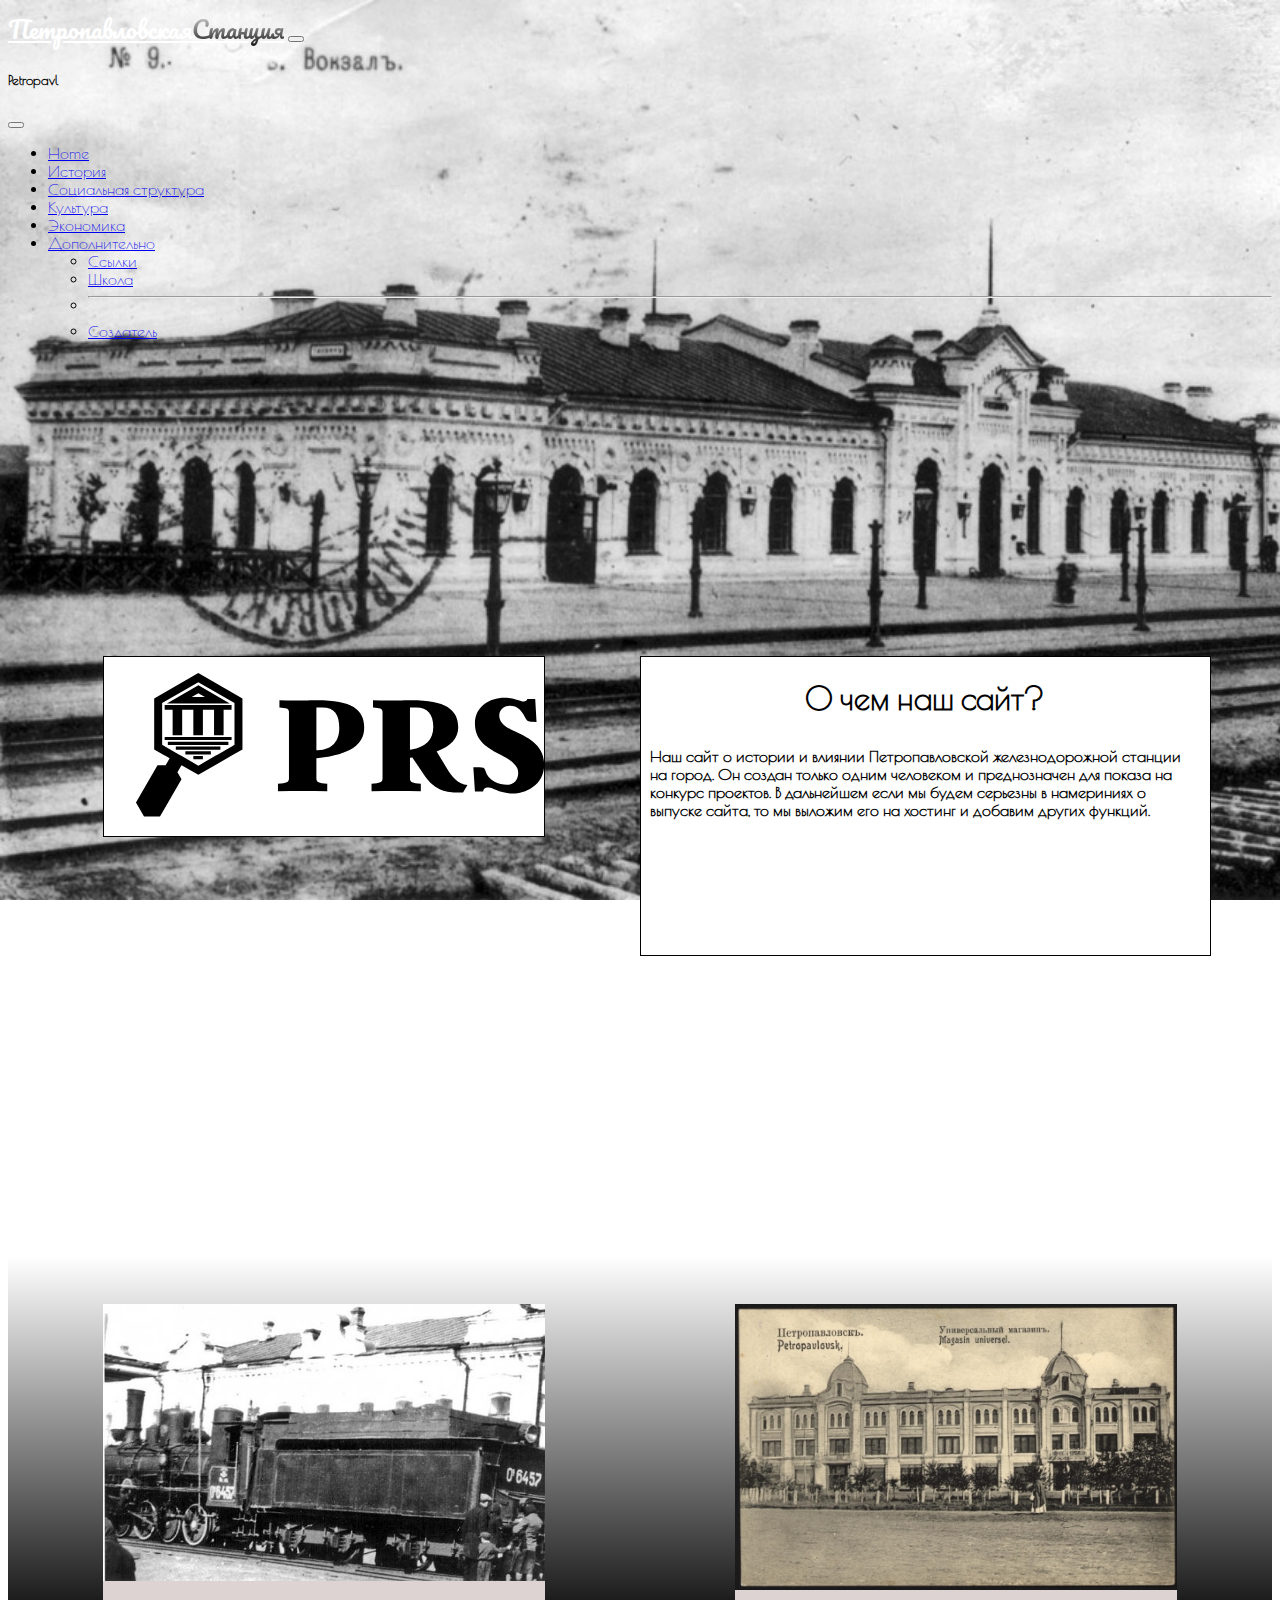
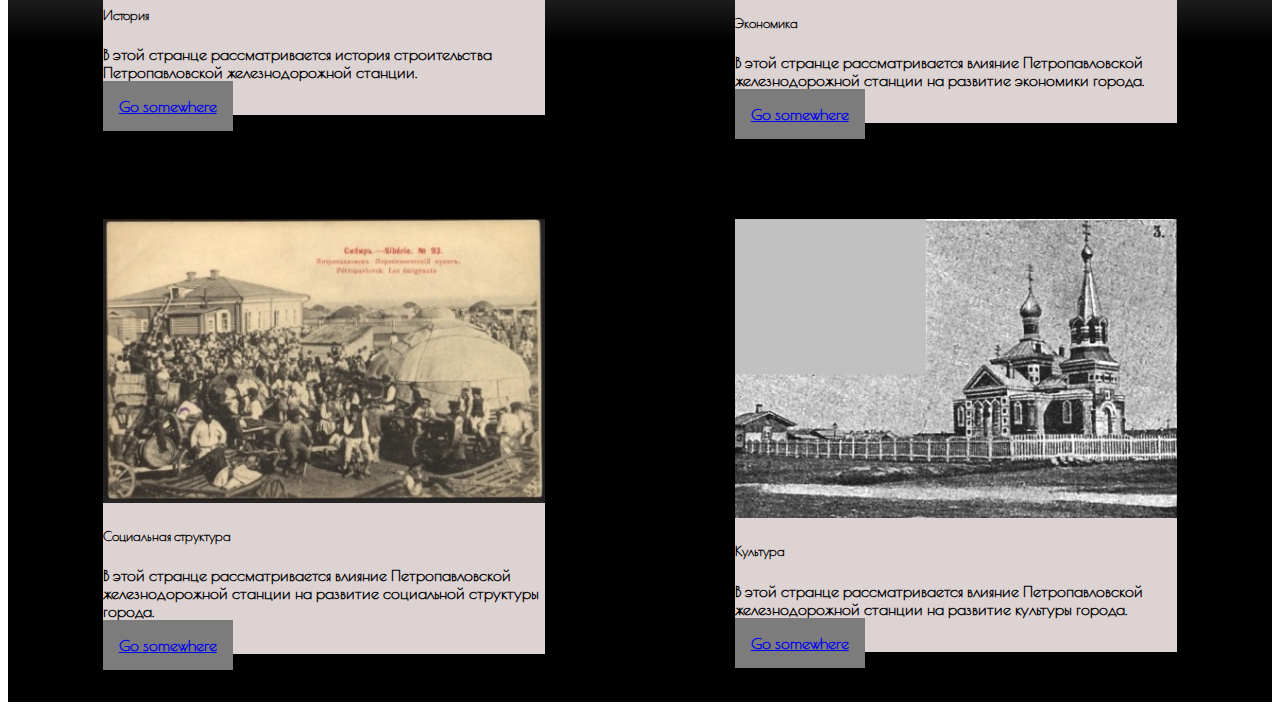
<file: index.html>
<!DOCTYPE html>
<html lang="en">

<head>
  <meta charset="UTF-8">
  <meta name="viewport" content="width=device-width, initial-scale=1.0">
  <link href="https://cdn.jsdelivr.net/npm/bootstrap@5.3.1/dist/css/bootstrap.min.css" rel="stylesheet" integrity="sha384-4bw+/aepP/YC94hEpVNVgiZdgIC5+VKNBQNGCHeKRQN+PtmoHDEXuppvnDJzQIu9" crossorigin="anonymous">
  <link href="/css/style.css" rel="stylesheet">
  <link rel="preconnect" href="https://fonts.googleapis.com">
  <link rel="preconnect" href="https://fonts.gstatic.com" crossorigin>
  <link href="https://fonts.googleapis.com/css2?family=Oswald:wght@300;700&family=Poiret+One&family=Poppins:wght@700&display=swap" rel="stylesheet">
  <link rel="preconnect" href="https://fonts.googleapis.com">
  <link href="https://fonts.googleapis.com/css2?family=Neucha&family=Oswald:wght@300;700&family=Pacifico&family=Poiret+One&family=Poppins:wght@700&display=swap" rel="stylesheet">
  <title>Petropavlovsk|Railway</title>

</head>

<body>
  <!-- Навбар от бутс трап -->
  <nav class="navbar navbar-dark bg-dark fixed-top">
    <div class="container-fluid">
      <a class="navbar-brand" href="/index.html">Петропавловская<span class="scnd">Станция</span></a>
      <button class="navbar-toggler" type="button" data-bs-toggle="offcanvas" data-bs-target="#offcanvasDarkNavbar"
        aria-controls="offcanvasDarkNavbar" aria-label="Toggle navigation">
        <span class="navbar-toggler-icon"></span>
      </button>
      <div class="offcanvas offcanvas-end text-bg-dark" tabindex="-1" id="offcanvasDarkNavbar"
        aria-labelledby="offcanvasDarkNavbarLabel">
        <div class="offcanvas-header">
          <h5 class="offcanvas-title" id="offcanvasDarkNavbarLabel">Petropavl</h5>
          <button type="button" class="btn-close btn-close-white" data-bs-dismiss="offcanvas"
            aria-label="Close"></button>
        </div>
        <div class="offcanvas-body">
          <ul class="navbar-nav justify-content-end flex-grow-1 pe-3">
            <li class="nav-item">
              <a class="nav-link active" aria-current="page" href="/index.html">Home</a>
            </li>
            <li class="nav-item">
              <a class="nav-link" href="/History.html">История</a>
            </li>
            <li class="nav-item">
              <a class="nav-link" href="/social.html">Социальная структура</a>
            </li>
            <li class="nav-item">
              <a class="nav-link" href="/culture.html">Культура</a>
            </li>
            <li class="nav-item">
              <a class="nav-link" href="/economy.html">Экономика</a>
            </li>
            <li class="nav-item dropdown">
              <a class="nav-link dropdown-toggle" href="#" role="button" data-bs-toggle="dropdown"
                aria-expanded="false">
                Дополнительно
              </a>
              <ul class="dropdown-menu dropdown-menu-dark">
                <li><a class="dropdown-item" href="/useful_ref.html">Ссылки</a></li>
                <li><a class="dropdown-item" href="https://www.instagram.com/kyzylzhar_abay_mektebi/">Школа</a></li>
                <li>
                  <hr class="dropdown-divider">
                </li>
                <li><a class="dropdown-item" href="https://www.instagram.com/zhansar822/">Создатель</a></li>
              </ul>
            </li>
          </ul>
        </div>
      </div>
    </div>
  </nav>

<!-- контейнер для логотипа -->
  <div class="grid-container">
    <div class="logo-container" id="logo-brand">
      <div class="svg-container">

        <!-- SVG -->
        <svg width="408.2000244140625" height="143.44833574935814" viewBox="0 0 230 80.82585803298583" class="logo-in">
          <defs id="SvgjsDefs1305"></defs>
          <g id="SvgjsG1306" featurekey="symbolFeature-0"
            transform="matrix(0.8976661174050196,0,0,0.8976661174050196,-5.391383166842677,0.11310629377142771)"
            fill="#000000">
            <path xmlns="http://www.w3.org/2000/svg"
              d="M42,51.999v2h6v-2H42z M37,48.999v2h16v-2H37z M31,45.999v2h28v-2H31z M26,43v1.999h38V43H26z M45.178,7.616L25.414,19  h39.49L45.178,7.616z M45.158,12.604L49.307,15h-8.305L45.158,12.604z M24,40.001V42h42v-1.999H24z M24,20v3h5v16h6V23h7v16h6V23h7  v16h6V23h5v-3H24z">
            </path>
            <path xmlns="http://www.w3.org/2000/svg"
              d="M72.83,15.874l-27.712-16L17.42,15.846l0.018,31.972l6.542,3.777l0.208,0.12l2.948,1.702l-2.47,4.277l0.086,0.147  l-5.246-0.01l-13.5,23.382l5.034,8.68l10.034,0.021l13.5-23.38L31.942,62h0.172l2.47-4.28l10.566,6.099l20.963-12.092l0.266-0.16  l6.467-3.728L72.83,15.874z M66.379,45.802l-0.543,0.314l-3.814,2.198l-1.041,0.602l-3.813,2.2l-1.041,0.6l-10.973,6.328  L34.19,51.716l-1.038-0.6l-3.812-2.2l-1.038-0.602l-3.812-2.198l-0.51-0.294l-1.544-0.892l-0.014-26.196L45.116,5.646l22.716,13.116  l0.012,26.196L66.379,45.802z">
            </path>
          </g>
          <g id="SvgjsG1307" featurekey="nameFeature-0"
            transform="matrix(2.066115745904166,0,0,2.066115745904166,77.93388425409583,-15.999997635518177)" fill="#000000">
            <path
              d="M11.48 31 l0 5.52 c0 1 0.68 1.28 2.96 1.44 l0 2.04 c-4.48 -0.12 -8.92 -0.12 -13.44 0 l0 -2.04 c2.32 -0.16 3 -0.44 3 -1.44 l0 -18.2 c0 -0.88 -0.84 -1.04 -2.6 -1.16 l0 -2 c4.28 0.16 8.2 0 10.24 0 c9.48 0 12.88 2.52 12.88 7.44 c0 4.76 -3.88 7.28 -12.4 8.36 z M11.48 28.84 l0.36 0 c4.12 -0.16 5.88 -2.64 5.88 -6.08 c0 -3.56 -1.28 -5.6 -4.64 -5.6 l-1.6 0 l0 11.68 z M46.76 33.24 c1.76 3 3.36 4.84 5.92 5.04 l-1.2 2.04 c-2.6 0 -6.96 0.56 -10.52 -4.64 l-3.32 -4.92 l-0.64 0.12 l0 5.64 c0 1 0.68 1.28 2.96 1.44 l0 2.04 c-4.48 -0.12 -8.92 -0.12 -13.44 0 l0 -2.04 c2.32 -0.16 3 -0.44 3 -1.44 l0 -18.2 c0 -0.88 -0.84 -1.04 -2.6 -1.16 l0 -2 c4.28 0.16 8.48 0 10.52 0 c9.2 0 12.72 2.52 12.72 7.4 c0 2.96 -1.92 5.12 -5.88 6.6 z M37 17.16 l0 11.52 l0.4 -0.04 c3.8 -0.68 5.96 -2.64 5.96 -6.24 c0 -3.32 -1.6 -5.24 -4.6 -5.24 l-1.76 0 z M66.52 35 c0 -1.2 -0.4 -2.68 -4.68 -4.88 c-3.52 -1.84 -7.12 -3.72 -7.12 -8.6 c0 -4.56 4.04 -7 7.96 -7 c2.92 0 4.32 1 5.32 1 c0.52 0 0.96 -0.24 1 -0.68 l2.16 0 l0.36 6.24 l-1.32 -0.04 c-0.84 -0.04 -1.32 -0.24 -1.76 -1.12 c-1.16 -2.52 -2.72 -3.24 -4.08 -3.24 c-1.92 0 -3 1.24 -3 2.64 c0 2 1.64 3.16 4.36 4.4 c2.76 1.36 7.88 3.36 7.88 8.96 c0 5.88 -5.4 7.92 -8.52 7.92 c-3.88 0 -5.32 -1.6 -6.64 -1.6 c-1.24 0 -1.4 0.6 -1.48 1.04 l-2.24 0 l-0.44 -6.56 l1.68 0 c0.92 0 1.4 0.16 1.6 0.88 c0.68 2.8 3.76 3.88 5.92 3.88 c1.68 0 3.04 -1.16 3.04 -3.24 z">
            </path>
          </g>
        </svg>
        <!-- END OF SVG -->
      </div>
    </div>
    <div class="container-desk">
      <h1 class="h1">О чем наш сайт?</h1>
      <p class="p-c">Наш сайт о истории и влиянии Петропавловской железнодорожной станции на город. Он создан только одним человеком и 
        преднозначен для показа на конкурс проектов. В дальнейшем если мы будем серьезны в намериниях о выпуске сайта, 
        то мы выложим его на хостинг и добавим других функций.</p>
    </div>
  </div>

  <div class="main" id="main-container">
    <div class="grid-card text-center">
      <div class="card">
        <img src="/images/Паровоз на ст. Петропавловск.jpg" alt="">
        <h5 class="card-title">История</h5>
        <p class="card-text">В этой странце рассматривается история строительства Петропавловской железнодорожной станции.</p>
        <a href="/History.html" class="btn btn-primary">Go somewhere</a>
      </div>
      <div class="card">
        <img src="/images/магазин Ганьшина.jpg" alt="">
        <h5 class="card-title">Экономика</h5>
        <p class="card-text">В этой странце рассматривается влияние Петропавловской железнодорожной станции на развитие экономики города.</p>
        <a href="/economy.html" class="btn btn-primary">Go somewhere</a>
      </div>
      <div class="card">
        <img src="/images/punct.jpg" alt="">
        <h5 class="card-title">Социальная структура</h5>
        <p class="card-text">В этой странце рассматривается влияние Петропавловской железнодорожной станции на развитие социальной структуры города.</p>
        <a href="/social.html" class="btn btn-primary">Go somewhere</a>
      </div>
      <div class="card">
        <img src="/images/Церковь Марии Магдалиныe.jpg" alt="">
        <h5 class="card-title">Культура</h5>
        <p class="card-text">В этой странце рассматривается влияние Петропавловской железнодорожной станции на развитие культуры города.</p>
        <a href="/culture.html" class="btn btn-primary">Go somewhere</a>
      </div>
    </div>
    
  </div>



  <script src="https://cdn.jsdelivr.net/npm/bootstrap@5.3.1/dist/js/bootstrap.bundle.min.js"
    integrity="sha384-HwwvtgBNo3bZJJLYd8oVXjrBZt8cqVSpeBNS5n7C8IVInixGAoxmnlMuBnhbgrkm"
    crossorigin="anonymous"></script>
</body>

</html>
</file>
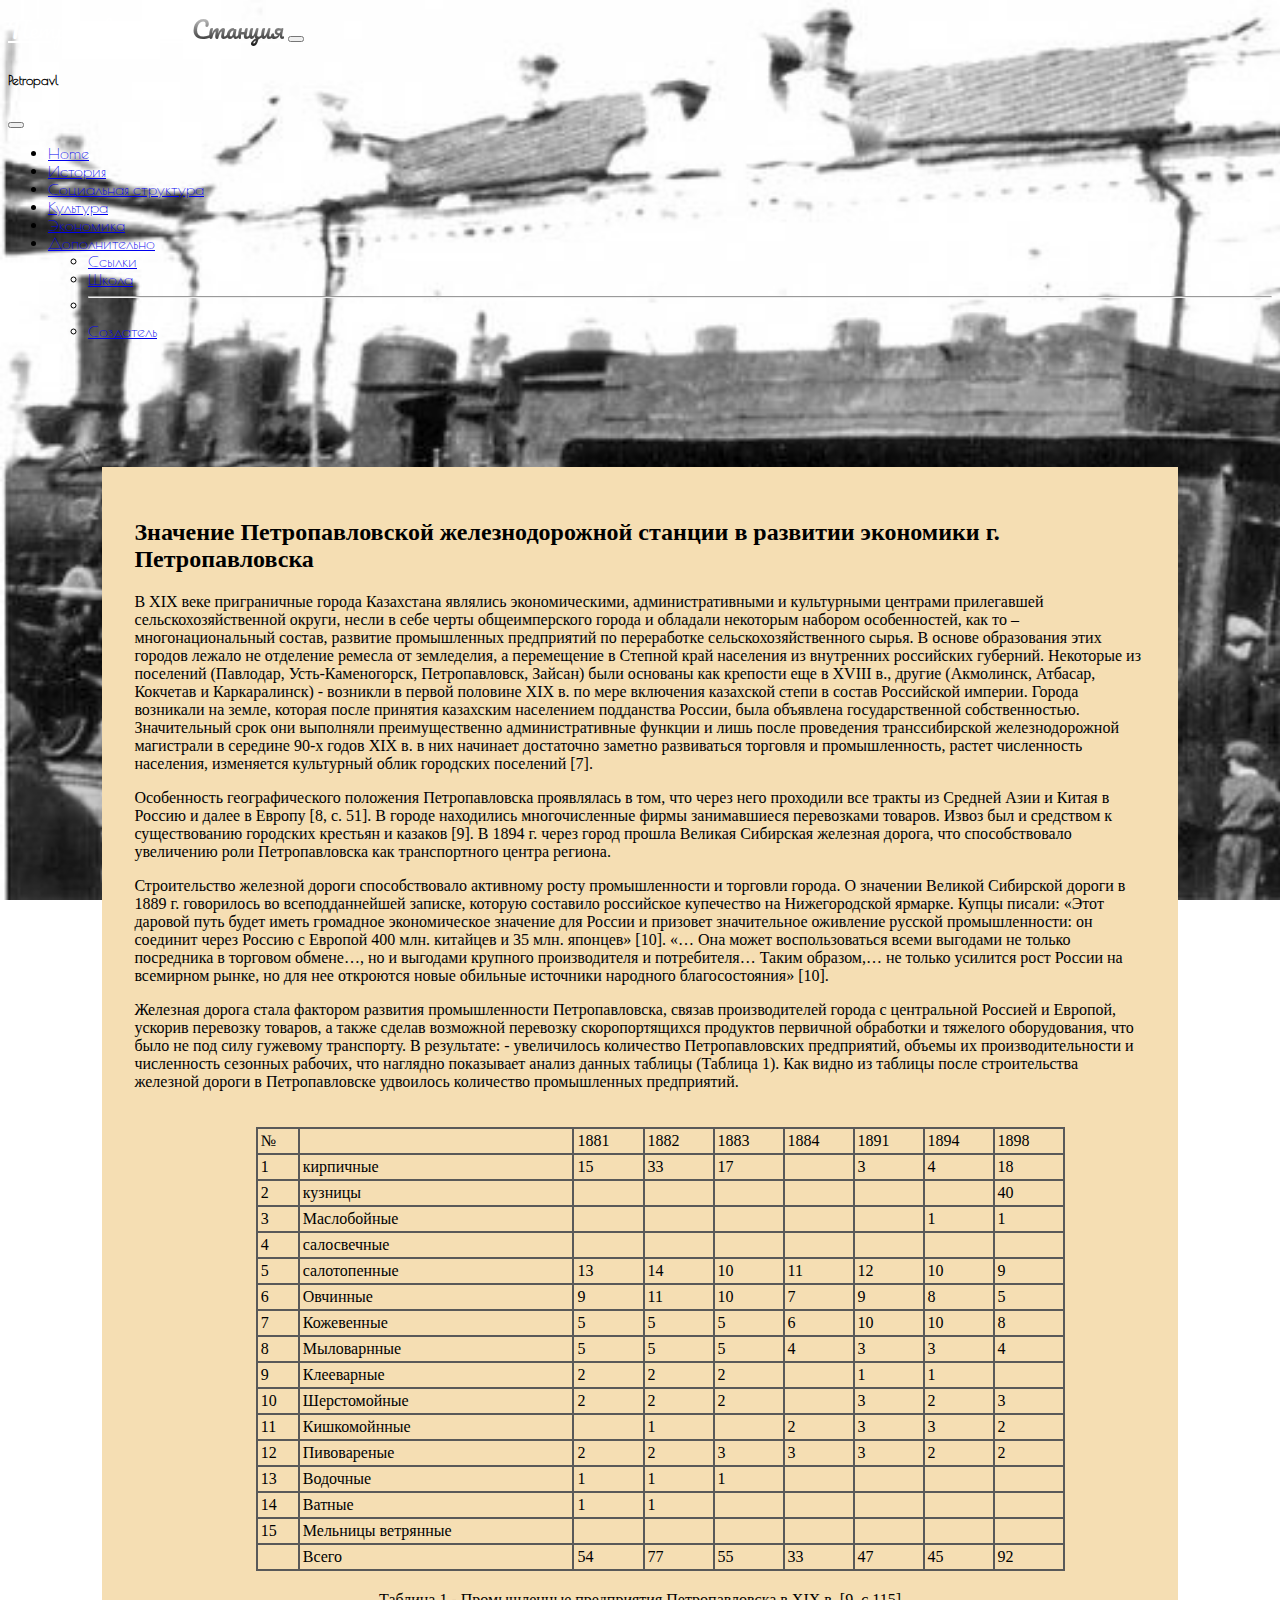
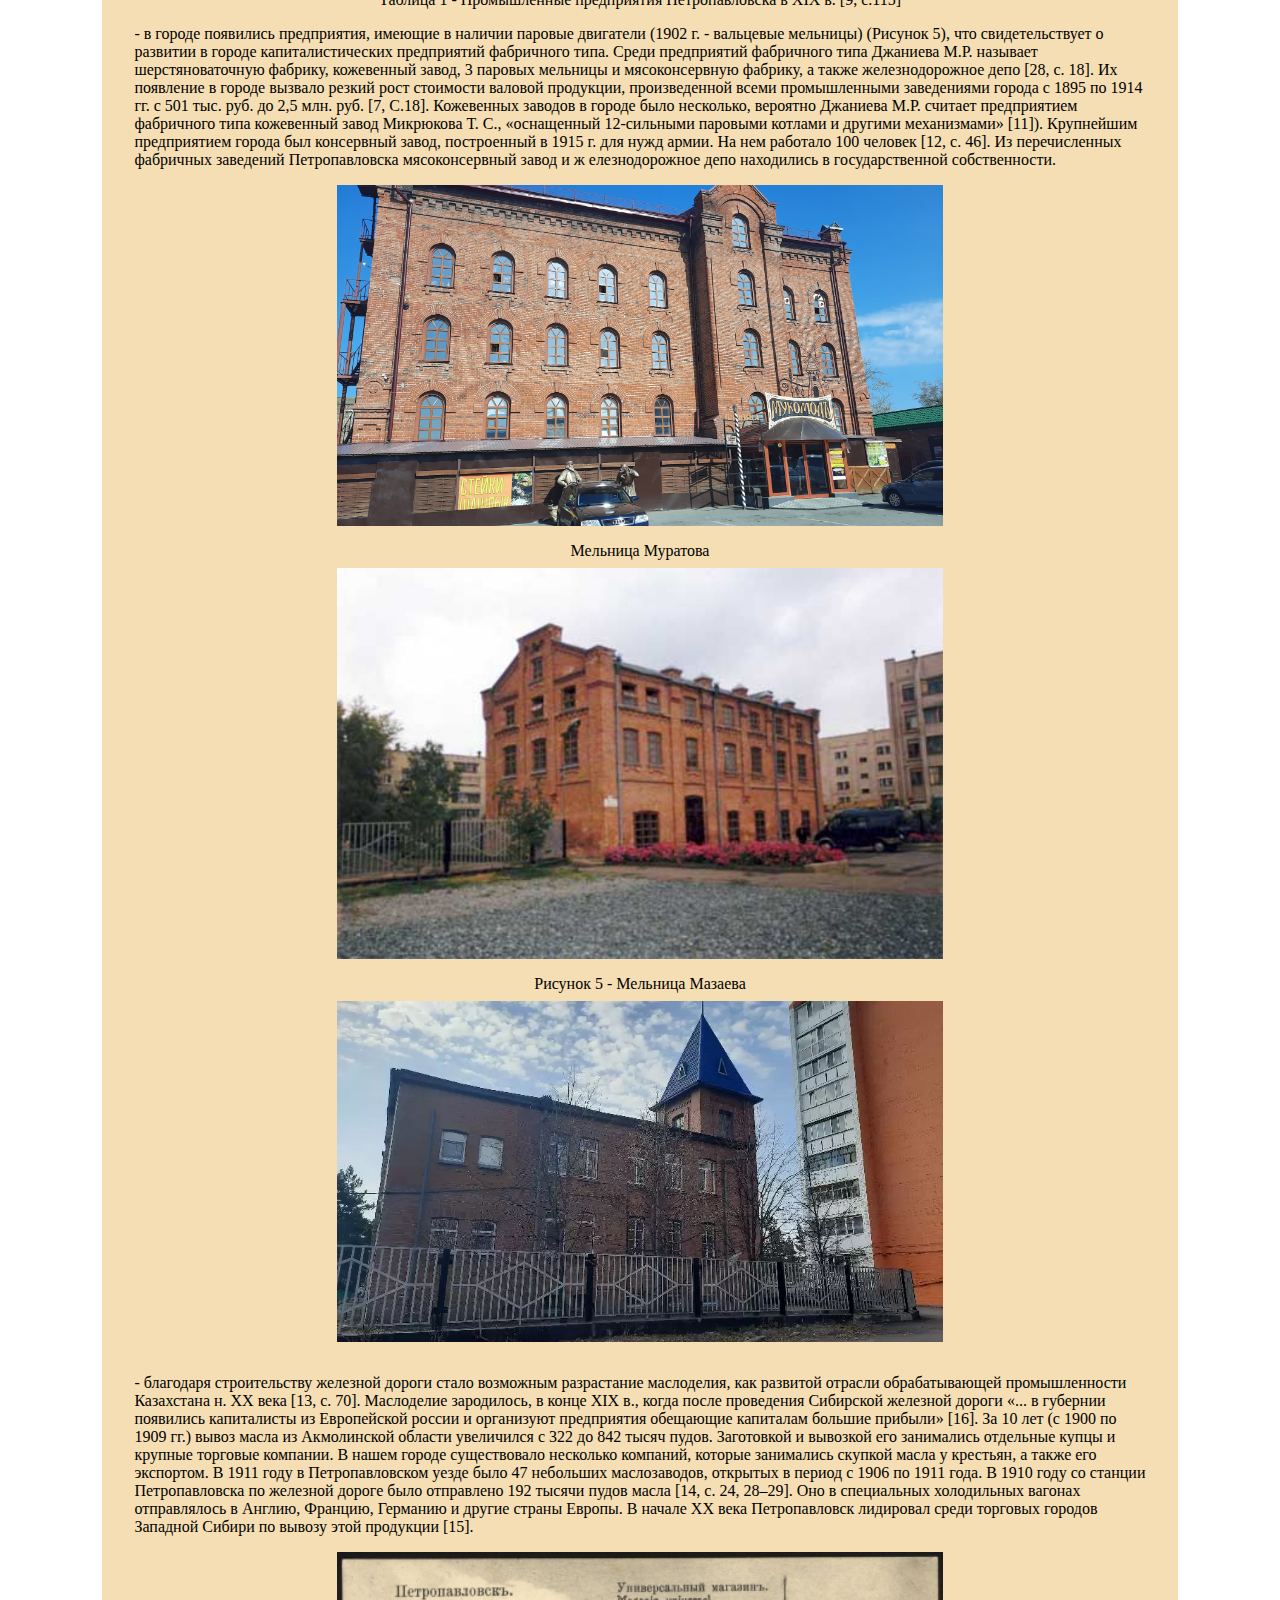
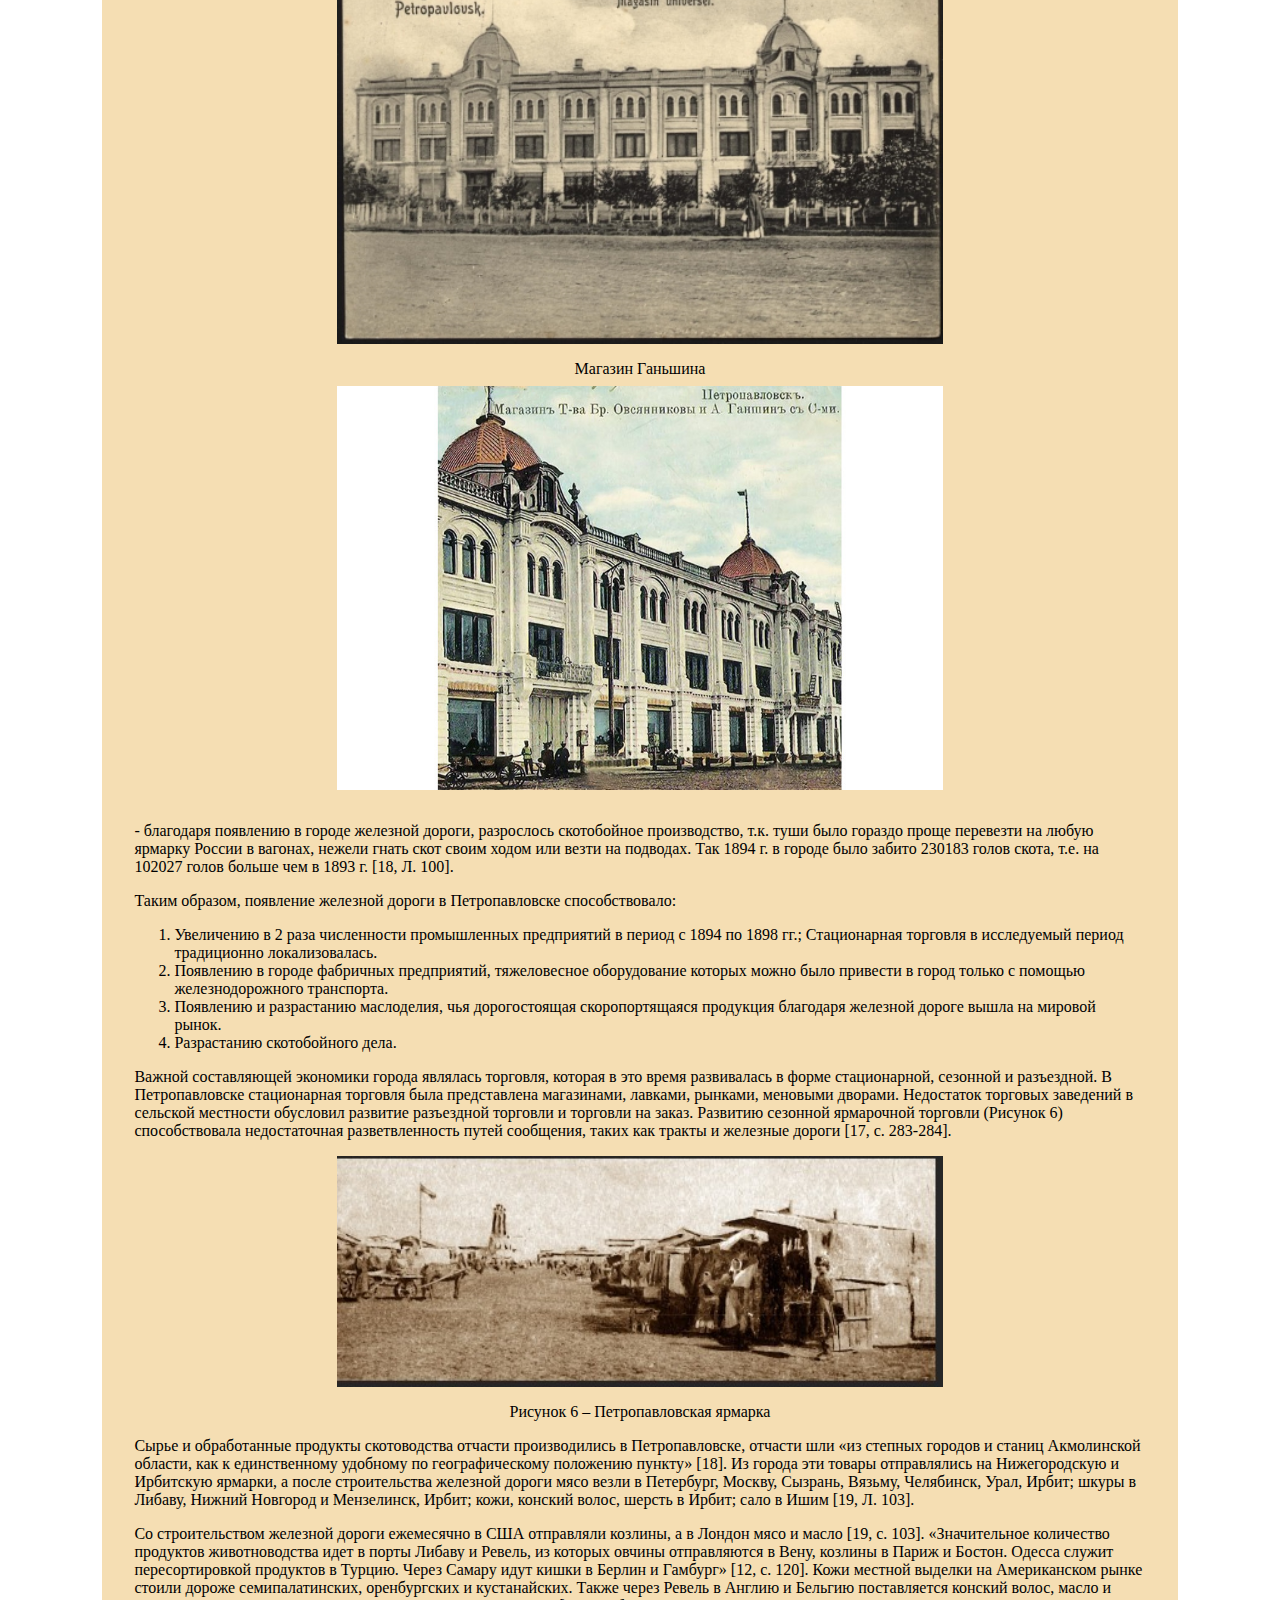
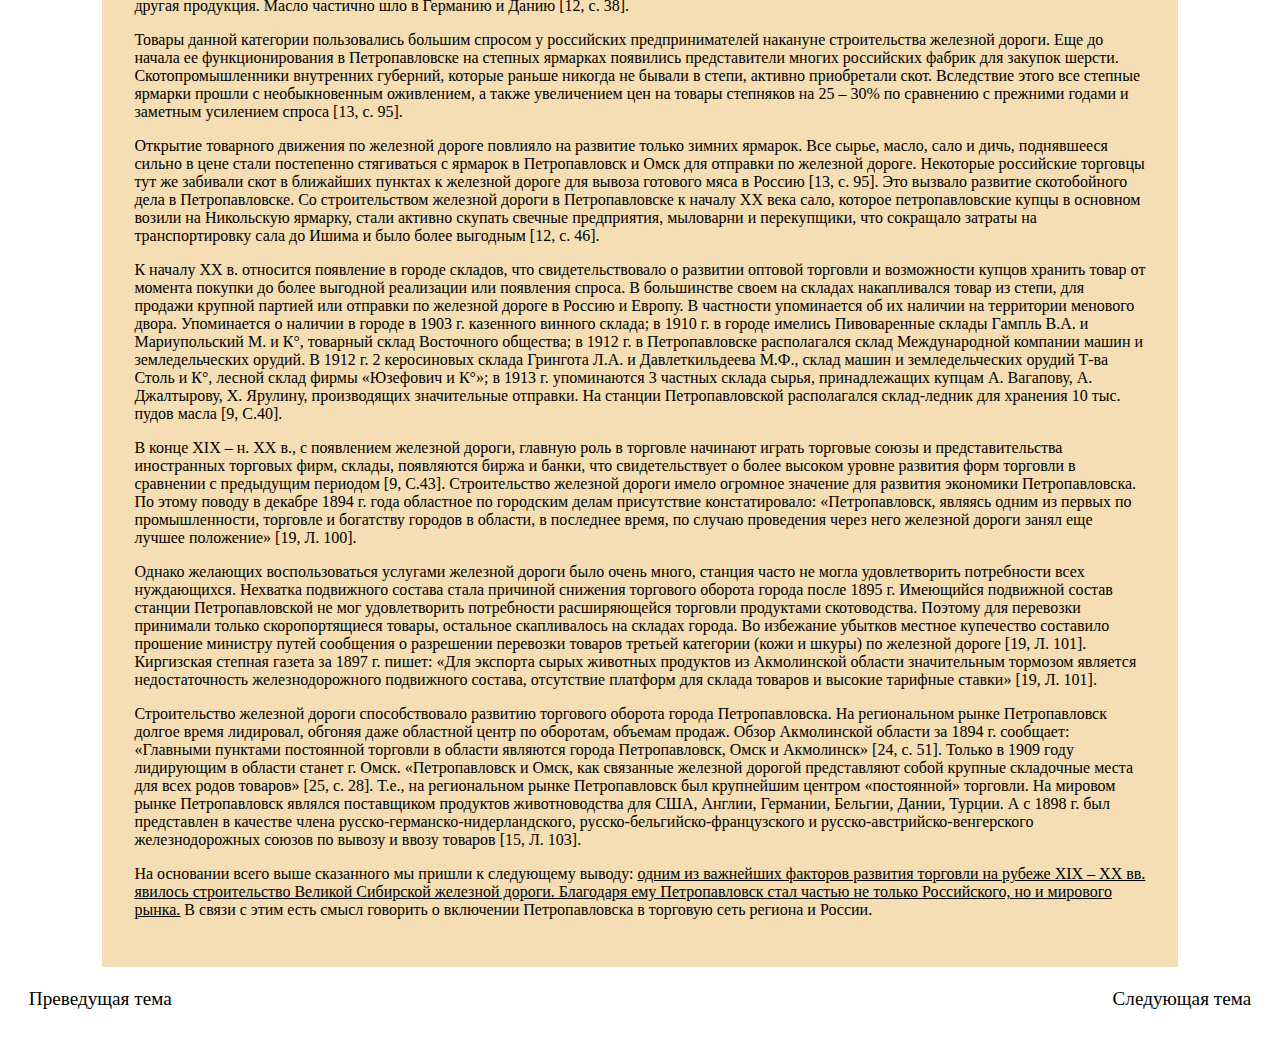
<file: economy.html>
<!DOCTYPE html>
<html lang="en">

<head>
  <meta charset="UTF-8">
  <meta name="viewport" content="width=device-width, initial-scale=1.0">
  <link href="https://cdn.jsdelivr.net/npm/bootstrap@5.3.1/dist/css/bootstrap.min.css" rel="stylesheet"
    integrity="sha384-4bw+/aepP/YC94hEpVNVgiZdgIC5+VKNBQNGCHeKRQN+PtmoHDEXuppvnDJzQIu9" crossorigin="anonymous">
  <link href="/css/style-main.css" rel="stylesheet">
  <link rel="preconnect" href="https://fonts.googleapis.com">
  <link rel="preconnect" href="https://fonts.gstatic.com" crossorigin>
  <link
    href="https://fonts.googleapis.com/css2?family=Oswald:wght@300;700&family=Poiret+One&family=Poppins:wght@700&display=swap"
    rel="stylesheet">
  <link rel="preconnect" href="https://fonts.googleapis.com">
  <link
    href="https://fonts.googleapis.com/css2?family=Neucha&family=Oswald:wght@300;700&family=Pacifico&family=Poiret+One&family=Poppins:wght@700&display=swap"
    rel="stylesheet">
  <title>Document</title>

</head>

<body>
  <!-- navbar -->
  <nav class="navbar navbar-dark bg-dark fixed-top">
    <div class="container-fluid">
      <a class="navbar-brand" href="/index.html">Петропавловская<span class="scnd">Станция</span></a>
      <button class="navbar-toggler" type="button" data-bs-toggle="offcanvas" data-bs-target="#offcanvasDarkNavbar"
        aria-controls="offcanvasDarkNavbar" aria-label="Toggle navigation">
        <span class="navbar-toggler-icon"></span>
      </button>
      <div class="offcanvas offcanvas-end text-bg-dark" tabindex="-1" id="offcanvasDarkNavbar"
        aria-labelledby="offcanvasDarkNavbarLabel">
        <div class="offcanvas-header">
          <h5 class="offcanvas-title" id="offcanvasDarkNavbarLabel">Petropavl</h5>
          <button type="button" class="btn-close btn-close-white" data-bs-dismiss="offcanvas"
            aria-label="Close"></button>
        </div>
        <div class="offcanvas-body">
          <ul class="navbar-nav justify-content-end flex-grow-1 pe-3">
            <li class="nav-item">
              <a class="nav-link" aria-current="page" href="/index.html">Home</a>
            </li>
            <li class="nav-item">
              <a class="nav-link" href="/History.html">История</a>
            </li>
            <li class="nav-item">
              <a class="nav-link" href="/social.html">Социальная структура</a>
            </li>
            <li class="nav-item">
              <a class="nav-link" href="/culture.html">Культура</a>
            </li>
            <li class="nav-item">
              <a class="nav-link active" href="/Economy.html">Экономика</a>
            </li>
            <li class="nav-item dropdown">
              <a class="nav-link dropdown-toggle" href="#" role="button" data-bs-toggle="dropdown"
                aria-expanded="false">
                Дополнительно
              </a>
              <ul class="dropdown-menu dropdown-menu-dark">
                <li><a class="dropdown-item" href="/useful_ref.html">Ссылки</a></li>
                <li><a class="dropdown-item" href="https://www.instagram.com/kyzylzhar_abay_mektebi/">Школа</a></li>
                <li>
                  <hr class="dropdown-divider">
                </li>
                <li><a class="dropdown-item" href="https://www.instagram.com/zhansar822/">Создатель</a></li>
              </ul>
            </li>
          </ul>
        </div>
      </div>
    </div>
  </nav>
  <!-- end of navbar -->

  <div class="main-container">
    <div class="titlere">
      <h2>Значение Петропавловской железнодорожной станции в развитии экономики г. Петропавловска</h2>
    </div>
    <div class="main">
      <p>
        В XIX веке приграничные города Казахстана являлись экономическими,
        административными и культурными центрами прилегавшей сельскохозяйственной
        округи, несли в себе черты общеимперского города и обладали некоторым набором особенностей,
        как то – многонациональный состав, развитие промышленных предприятий по переработке сельскохозяйственного
        сырья. В основе образования этих городов лежало не отделение ремесла от земледелия, а перемещение в Степной край
        населения из внутренних российских губерний. Некоторые из поселений (Павлодар, Усть-Каменогорск, Петропавловск,
        Зайсан) были основаны как крепости еще в XVIII в., другие (Акмолинск, Атбасар, Кокчетав и Каркаралинск) -
        возникли в первой половине XIX в. по мере включения казахской степи в состав Российской империи. Города
        возникали на земле, которая после принятия казахским населением подданства России, была объявлена
        государственной собственностью. Значительный срок они выполняли преимущественно административные функции и лишь
        после проведения транссибирской железнодорожной магистрали в середине 90-х годов XIX в. в них начинает
        достаточно заметно развиваться торговля и промышленность, растет численность населения, изменяется культурный
        облик городских поселений [7].
      </p>
      <p>
        Особенность географического положения Петропавловска проявлялась в том,
        что через него проходили все тракты из Средней Азии и Китая в Россию и далее в Европу
        [8, с. 51]. В городе находились многочисленные фирмы занимавшиеся перевозками товаров.
        Извоз был и средством к существованию городских крестьян и казаков [9]. В 1894 г. через город
        прошла Великая Сибирская железная дорога, что способствовало увеличению роли Петропавловска как
        транспортного центра региона.

      </p>
      <p>
        Строительство железной дороги способствовало активному росту промышленности и торговли города.
        О значении Великой Сибирской дороги в 1889 г. говорилось во всеподданнейшей записке, которую составило
        российское купечество на Нижегородской ярмарке. Купцы писали: «Этот даровой путь будет иметь громадное
        экономическое значение для России и призовет значительное оживление русской промышленности: он соединит через
        Россию с Европой 400 млн. китайцев и 35 млн. японцев» [10]. «… Она может воспользоваться всеми выгодами не
        только посредника в торговом обмене…, но и выгодами крупного производителя и потребителя… Таким образом,… не
        только усилится рост России на всемирном рынке, но для нее откроются новые обильные источники народного
        благосостояния» [10].

      </p>
      <p>
        Железная дорога стала фактором развития промышленности Петропавловска, связав производителей города с
        центральной Россией и Европой, ускорив перевозку товаров, а также сделав возможной перевозку скоропортящихся
        продуктов первичной обработки и тяжелого оборудования, что было не под силу гужевому транспорту. В результате:
        - увеличилось количество Петропавловских предприятий, объемы их производительности и численность сезонных
        рабочих, что наглядно показывает анализ данных таблицы (Таблица 1). Как видно из таблицы после строительства
        железной дороги в Петропавловске удвоилось количество промышленных предприятий.

      </p>
      <div class="container_table" style="overflow-x: auto;">
        <table class="iksweb">
          <tbody>
            <tr>
              <td>№</td>
              <td></td>
              <td>1881</td>
              <td>1882</td>
              <td>1883</td>
              <td>1884</td>
              <td>1891</td>
              <td>1894</td>
              <td>1898</td>
            </tr>
            <tr>
              <td>1</td>
              <td>кирпичные</td>
              <td>15</td>
              <td>33</td>
              <td>17</td>
              <td></td>
              <td>3</td>
              <td>4</td>
              <td>18</td>
            </tr>
            <tr>
              <td>2</td>
              <td>кузницы</td>
              <td></td>
              <td></td>
              <td></td>
              <td></td>
              <td></td>
              <td></td>
              <td>40</td>
            </tr>
            <tr>
              <td>3</td>
              <td>Маслобойные</td>
              <td></td>
              <td></td>
              <td></td>
              <td></td>
              <td></td>
              <td>1</td>
              <td>1</td>
            </tr>
            <tr>
              <td>4</td>
              <td>салосвечные</td>
              <td></td>
              <td></td>
              <td></td>
              <td></td>
              <td></td>
              <td></td>
              <td></td>
            </tr>
            <tr>
              <td>5</td>
              <td>салотопенные </td>
              <td>13</td>
              <td>14</td>
              <td>10</td>
              <td>11</td>
              <td>12</td>
              <td>10</td>
              <td>9</td>
            </tr>
            <tr>
              <td>6</td>
              <td>Овчинные</td>
              <td>9</td>
              <td>11</td>
              <td>10</td>
              <td>7</td>
              <td>9</td>
              <td>8</td>
              <td>5</td>
            </tr>
            <tr>
              <td>7</td>
              <td>Кожевенные</td>
              <td>5</td>
              <td>5</td>
              <td>5</td>
              <td>6</td>
              <td>10</td>
              <td>10</td>
              <td>8</td>
            </tr>
            <tr>
              <td>8</td>
              <td>Мыловарнные</td>
              <td>5</td>
              <td>5</td>
              <td>5</td>
              <td>4</td>
              <td>3</td>
              <td>3</td>
              <td>4</td>
            </tr>
            <tr>
              <td>9</td>
              <td>Клееварные </td>
              <td>2</td>
              <td>2</td>
              <td>2</td>
              <td></td>
              <td>1</td>
              <td>1</td>
              <td></td>
            </tr>
            <tr>
              <td>10</td>
              <td>Шерстомойные</td>
              <td>2</td>
              <td>2</td>
              <td>2</td>
              <td></td>
              <td>3</td>
              <td>2</td>
              <td>3</td>
            </tr>
            <tr>
              <td>11</td>
              <td>Кишкомойнные</td>
              <td></td>
              <td>1</td>
              <td></td>
              <td>2</td>
              <td>3</td>
              <td>3</td>
              <td>2</td>
            </tr>
            <tr>
              <td>12</td>
              <td>Пивовареные</td>
              <td>2</td>
              <td>2</td>
              <td>3</td>
              <td>3</td>
              <td>3</td>
              <td>2</td>
              <td>2</td>
            </tr>
            <tr>
              <td>13</td>
              <td>Водочные</td>
              <td>1</td>
              <td>1</td>
              <td>1</td>
              <td></td>
              <td></td>
              <td></td>
              <td></td>
            </tr>
            <tr>
              <td>14</td>
              <td>Ватные</td>
              <td>1</td>
              <td>1</td>
              <td></td>
              <td></td>
              <td></td>
              <td></td>
              <td></td>
            </tr>
            <tr>
              <td>15</td>
              <td>Мельницы ветрянные</td>
              <td></td>
              <td></td>
              <td></td>
              <td></td>
              <td></td>
              <td></td>
              <td></td>
            </tr>
            <tr>
              <td></td>
              <td>Всего</td>
              <td>54</td>
              <td>77</td>
              <td>55</td>
              <td>33</td>
              <td>47</td>
              <td>45</td>
              <td>92</td>
            </tr>
          </tbody>
        </table>
      </div>
      <div class="name">
        Таблица 1 - Промышленные предприятия Петропавловска в XIX в. [9, с.115]
      </div>
      <p>
        - в городе появились предприятия, имеющие в наличии паровые двигатели (1902 г. - вальцевые мельницы) (Рисунок
        5), что свидетельствует о развитии в городе капиталистических предприятий фабричного типа.
        Среди предприятий фабричного типа Джаниева М.Р. называет шерстяноваточную фабрику, кожевенный завод, 3 паровых
        мельницы и мясоконсервную фабрику, а также железнодорожное депо [28, с. 18]. Их появление в городе вызвало
        резкий рост стоимости валовой продукции, произведенной всеми промышленными заведениями города с 1895 по 1914 гг.
        с 501 тыс. руб. до 2,5 млн. руб. [7, С.18]. Кожевенных заводов в городе было несколько, вероятно Джаниева М.Р.
        считает предприятием фабричного типа кожевенный завод Микрюкова Т. С., «оснащенный 12-сильными паровыми котлами
        и другими механизмами» [11]). Крупнейшим предприятием города был консервный завод, построенный в 1915 г. для
        нужд армии. На нем работало 100 человек [12, с. 46]. Из перечисленных фабричных заведений Петропавловска
        мясоконсервный завод и ж
        елезнодорожное депо находились в государственной собственности.
      </p>
      <div class="img">
        <img src="/images/Мельница Муратова.jpg" alt="">
      </div>
      <div class="name">
        Мельница Муратова
      </div>
      <div class="img">
        <img src="/images/мельница-Мазаева.jpg" alt="BEEB">
      </div>
      <div class="name">
        Рисунок 5 - Мельница Мазаева
      </div>
      <div class="img">
        <img src="/images/Мельница Мазаева.webp" alt="">
      </div>
      <p>
        - благодаря строительству железной дороги стало возможным разрастание маслоделия, как развитой отрасли
        обрабатывающей промышленности Казахстана н. ХХ века [13, с. 70].
        Маслоделие зародилось, в конце XIX в., когда после проведения Сибирской железной дороги «... в губернии
        появились капиталисты из Европейской россии и организуют предприятия обещающие капиталам большие прибыли» [16].
        За 10 лет (с 1900 по 1909 гг.) вывоз масла из Акмолинской области увеличился с 322 до 842 тысяч пудов.
        Заготовкой и вывозкой его занимались отдельные купцы и крупные торговые компании. В нашем городе существовало
        несколько компаний, которые занимались скупкой масла у крестьян, а также его экспортом. В 1911 году в
        Петропавловском уезде было 47 небольших маслозаводов, открытых в период с 1906 по 1911 года. В 1910 году со
        станции Петропавловска по железной дороге было отправлено 192 тысячи пудов масла [14, с. 24, 28–29]. Оно в
        специальных холодильных вагонах отправлялось в Англию, Францию, Германию и другие страны Европы. В начале ХХ
        века Петропавловск лидировал среди торговых городов Западной Сибири по вывозу этой продукции [15].
      </p>
      <div class="img">
        <img src="/images/магазин Ганьшина.jpg" alt="">
      </div>
      <div class="name">
        Магазин Ганьшина
      </div>
      <div class="img">
        <img src="/images/магазин бр. Овсянниковых и А. Ганьшина.jpg" alt="">
      </div>
      <p>
        - благодаря появлению в городе железной дороги, разрослось скотобойное производство, т.к. туши было гораздо
        проще перевезти на любую ярмарку России в вагонах, нежели гнать скот своим ходом или везти на подводах. Так 1894
        г. в городе было забито 230183 голов скота, т.е. на 102027 голов больше чем в 1893 г. [18, Л. 100].
      </p>
      <p>
        Таким образом, появление железной дороги в Петропавловске способствовало:
      </p>
      <ol>
        <li>
          Увеличению в 2 раза численности промышленных предприятий в период с 1894 по 1898 гг.; Стационарная торговля в
          исследуемый период традиционно локализовалась.
        </li>
        <li>
          Появлению в городе фабричных предприятий, тяжеловесное оборудование которых можно было привести в город только
          с помощью железнодорожного транспорта.
        </li>
        <li>
          Появлению и разрастанию маслоделия, чья дорогостоящая скоропортящаяся продукция благодаря железной дороге
          вышла на мировой рынок.
        </li>
        <li>
          Разрастанию скотобойного дела.
        </li>
      </ol>
      <p>
        Важной составляющей экономики города являлась торговля, которая в это время развивалась в форме стационарной,
        сезонной и разъездной. В Петропавловске стационарная торговля была представлена магазинами, лавками, рынками,
        меновыми дворами. Недостаток торговых заведений в сельской местности обусловил развитие разъездной торговли и
        торговли на заказ. Развитию сезонной ярмарочной торговли (Рисунок 6) способствовала недостаточная
        разветвленность путей сообщения, таких как тракты и железные дороги [17, с. 283-284].
      </p>
      <div class="img">
        <img src="/images/Jarmorka.jpg" alt="">
      </div>
      <div class="name">
        Рисунок 6 – Петропавловская ярмарка
      </div>
      <p>
        Сырье и обработанные продукты скотоводства отчасти производились в Петропавловске, отчасти шли «из степных
        городов и станиц Акмолинской области, как к единственному удобному по географическому положению пункту» [18]. Из
        города эти товары отправлялись на Нижегородскую и Ирбитскую ярмарки, а после строительства железной дороги мясо
        везли в Петербург, Москву, Сызрань, Вязьму, Челябинск, Урал, Ирбит; шкуры в Либаву, Нижний Новгород и
        Мензелинск, Ирбит; кожи, конский волос, шерсть в Ирбит; сало в Ишим [19, Л. 103].
      </p>
      <p>
        Со строительством железной дороги ежемесячно в США отправляли козлины, а в Лондон мясо и масло [19, с. 103].
        «Значительное количество продуктов животноводства идет в порты Либаву и Ревель, из которых овчины отправляются в
        Вену, козлины в Париж и Бостон. Одесса служит пересортировкой продуктов в Турцию. Через Самару идут кишки в
        Берлин и Гамбург» [12, с. 120]. Кожи местной выделки на Американском рынке стоили дороже семипалатинских,
        оренбургских и кустанайских. Также через Ревель в Англию и Бельгию поставляется конский волос, масло и другая
        продукция. Масло частично шло в Германию и Данию [12, с. 38].
      </p>
      <p>
        Товары данной категории пользовались большим спросом у российских предпринимателей накануне строительства
        железной дороги. Еще до начала ее функционирования в Петропавловске на степных ярмарках появились представители
        многих российских фабрик для закупок шерсти. Скотопромышленники внутренних губерний, которые раньше никогда не
        бывали в степи, активно приобретали скот. Вследствие этого все степные ярмарки прошли с необыкновенным
        оживлением, а также увеличением цен на товары степняков на 25 – 30% по сравнению с прежними годами и заметным
        усилением спроса [13, с. 95].
      </p>
      <p>
        Открытие товарного движения по железной дороге повлияло на развитие только зимних ярмарок. Все сырье, масло,
        сало и дичь, поднявшееся сильно в цене стали постепенно стягиваться с ярмарок в Петропавловск и Омск для
        отправки по железной дороге. Некоторые российские торговцы тут же забивали скот в ближайших пунктах к железной
        дороге для вывоза готового мяса в Россию [13, с. 95]. Это вызвало развитие скотобойного дела в Петропавловске.
        Со строительством железной дороги в Петропавловске к началу ХХ века сало, которое петропавловские купцы в
        основном возили на Никольскую ярмарку, стали активно скупать свечные предприятия, мыловарни и перекупщики, что
        сокращало затраты на транспортировку сала до Ишима и было более выгодным [12, с. 46].
      </p>
      <p>
        К началу XX в. относится появление в городе складов, что свидетельствовало о развитии оптовой торговли и
        возможности купцов хранить товар от момента покупки до более выгодной реализации или появления спроса. В
        большинстве своем на складах накапливался товар из степи, для продажи крупной партией или отправки по железной
        дороге в Россию и Европу. В частности упоминается об их наличии на территории менового двора. Упоминается о
        наличии в городе в 1903 г. казенного винного склада; в 1910 г. в городе имелись Пивоваренные склады Гампль В.А.
        и Мариупольский М. и К°, товарный склад Восточного общества; в 1912 г. в Петропавловске располагался склад
        Международной компании машин и земледельческих орудий. В 1912 г. 2 керосиновых склада Грингота Л.А. и
        Давлеткильдеева М.Ф., склад машин и земледельческих орудий Т-ва Столь и К°, лесной склад фирмы «Юзефович и К°»;
        в 1913 г. упоминаются 3 частных склада сырья, принадлежащих купцам А. Вагапову, А. Джалтырову, X. Ярулину,
        производящих значительные отправки. На станции Петропавловской располагался склад-ледник для хранения 10 тыс.
        пудов масла [9, С.40].
      </p>
      <p>
        В конце XIX – н. ХХ в., с появлением железной дороги, главную роль в торговле начинают играть торговые союзы и
        представительства иностранных торговых фирм, склады, появляются биржа и банки, что свидетельствует о более
        высоком уровне развития форм торговли в сравнении с предыдущим периодом [9, С.43].
        Строительство железной дороги имело огромное значение для развития экономики Петропавловска. По этому поводу в
        декабре 1894 г. года областное по городским делам присутствие констатировало: «Петропавловск, являясь одним из
        первых по промышленности, торговле и богатству городов в области, в последнее время, по случаю проведения через
        него железной дороги занял еще лучшее положение» [19, Л. 100].
      </p>
      <p>
        Однако желающих воспользоваться услугами железной дороги было очень много, станция часто не могла удовлетворить
        потребности всех нуждающихся. Нехватка подвижного состава стала причиной снижения торгового оборота города после
        1895 г. Имеющийся подвижной состав станции Петропавловской не мог удовлетворить потребности расширяющейся
        торговли продуктами скотоводства. Поэтому для перевозки принимали только скоропортящиеся товары, остальное
        скапливалось на складах города. Во избежание убытков местное купечество составило прошение министру путей
        сообщения о разрешении перевозки товаров третьей категории (кожи и шкуры) по железной дороге [19, Л. 101].
        Киргизская степная газета за 1897 г. пишет: «Для экспорта сырых животных продуктов из Акмолинской области
        значительным тормозом является недостаточность железнодорожного подвижного состава, отсутствие платформ для
        склада товаров и высокие тарифные ставки» [19, Л. 101].
      </p>
      <p>
        Строительство железной дороги способствовало развитию торгового оборота города Петропавловска.
        На региональном рынке Петропавловск долгое время лидировал, обгоняя даже областной центр по оборотам, объемам
        продаж. Обзор Акмолинской области за 1894 г. сообщает: «Главными пунктами постоянной торговли в области являются
        города Петропавловск, Омск и Акмолинск» [24, с. 51]. Только в 1909 году лидирующим в области станет г. Омск.
        «Петропавловск и Омск, как связанные железной дорогой представляют собой крупные складочные места для всех родов
        товаров» [25, с. 28]. Т.е., на региональном рынке Петропавловск был крупнейшим центром «постоянной» торговли.
        На мировом рынке Петропавловск являлся поставщиком продуктов животноводства для США, Англии, Германии, Бельгии,
        Дании, Турции. А с 1898 г. был представлен в качестве члена русско-германско-нидерландского,
        русско-бельгийско-французского и русско-австрийско-венгерского железнодорожных союзов по вывозу и ввозу товаров
        [15, Л. 103].
      </p>
      <p>
        На основании всего выше сказанного мы пришли к следующему выводу: <ins>одним из важнейших факторов развития
          торговли на рубеже XIX – ХХ вв. явилось строительство Великой Сибирской железной дороги. Благодаря ему
          Петропавловск стал частью не только Российского, но и мирового рынка.</ins> В связи с этим есть смысл говорить
        о включении Петропавловска в торговую сеть региона и России.
      </p>
    </div>
  </div>


  <footer>
    <div class="fot-cont">
      <a href="/History.html" class="none">Преведущая тема</a>
      <a href="/History.html"><button class="footer">&#8249;</button></a>
      <a href="/social.html"><button class="footer">&#8250;</button></a>
      <a href="/social.html" class="none">Следующая тема</a>
    </div>
  </footer>


  <script src="https://cdn.jsdelivr.net/npm/bootstrap@5.3.1/dist/js/bootstrap.bundle.min.js"
    integrity="sha384-HwwvtgBNo3bZJJLYd8oVXjrBZt8cqVSpeBNS5n7C8IVInixGAoxmnlMuBnhbgrkm"
    crossorigin="anonymous"></script>
</body>

</html>
</file>
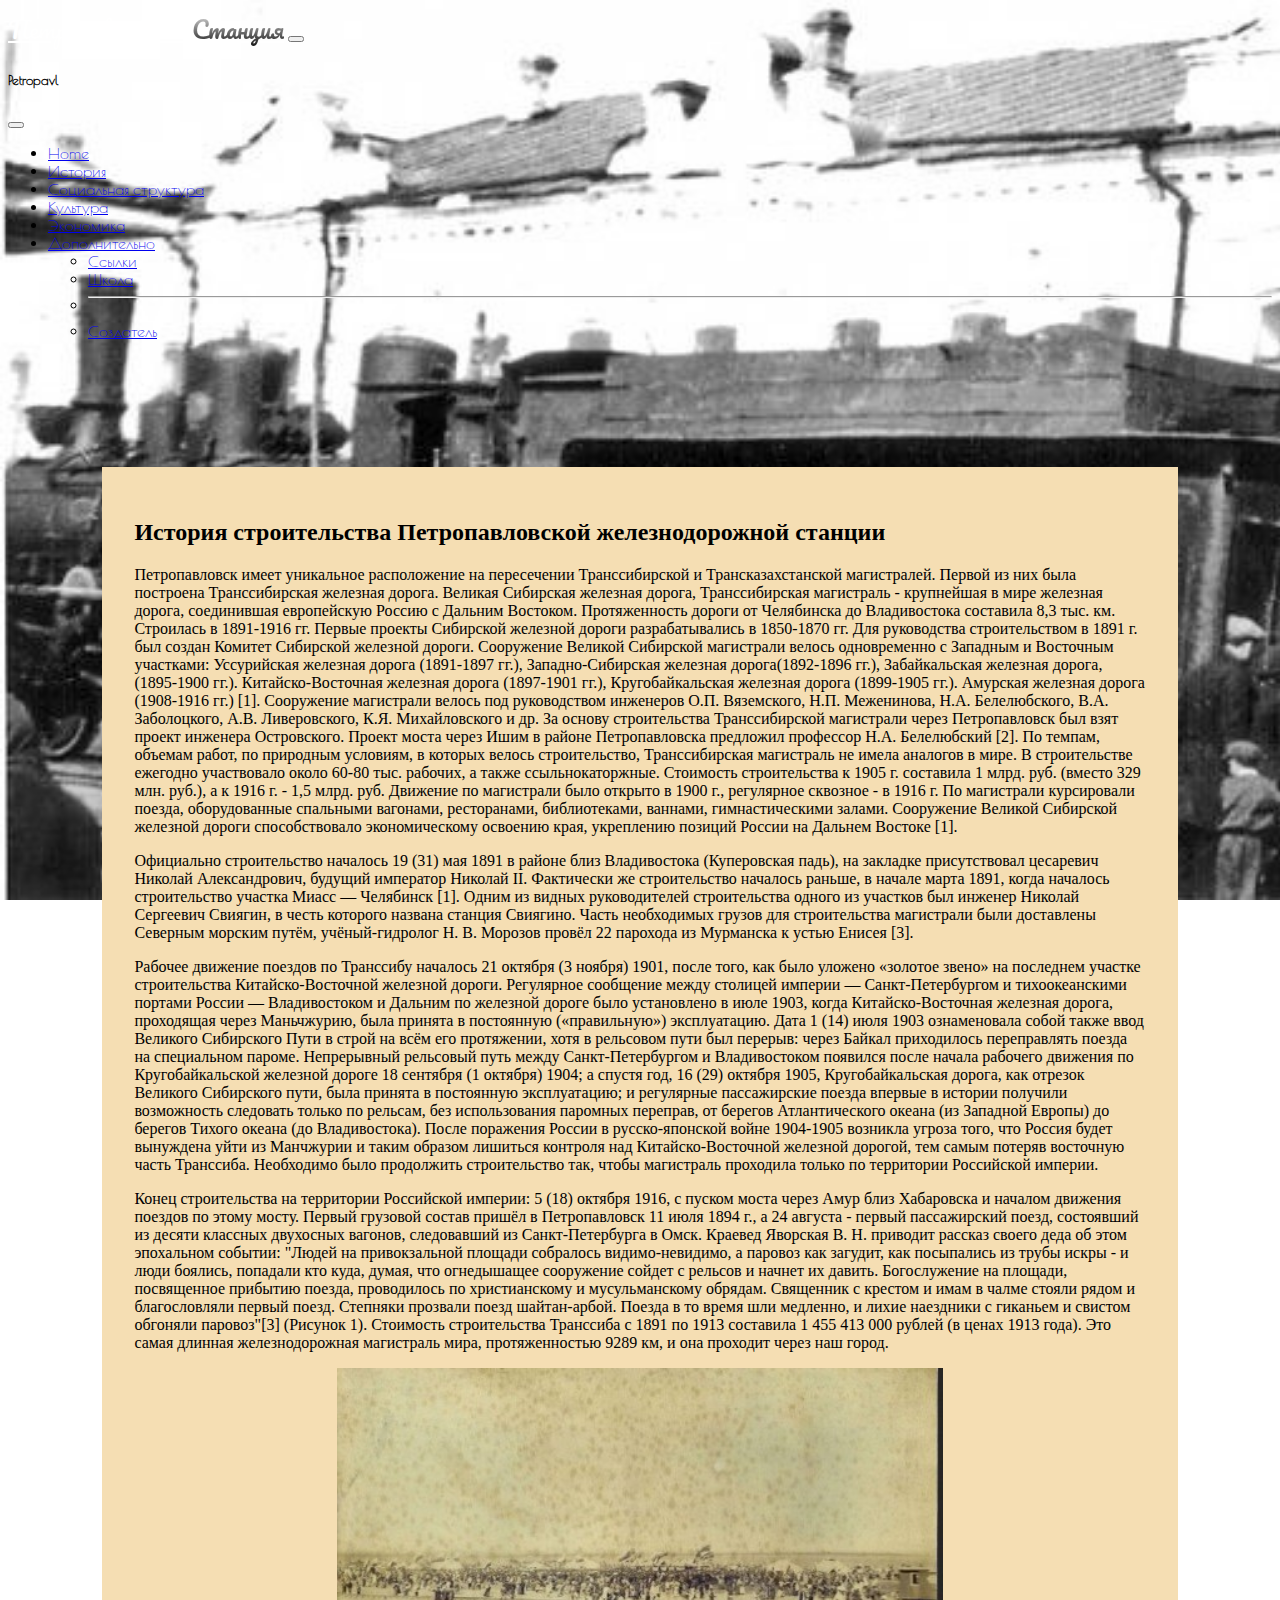
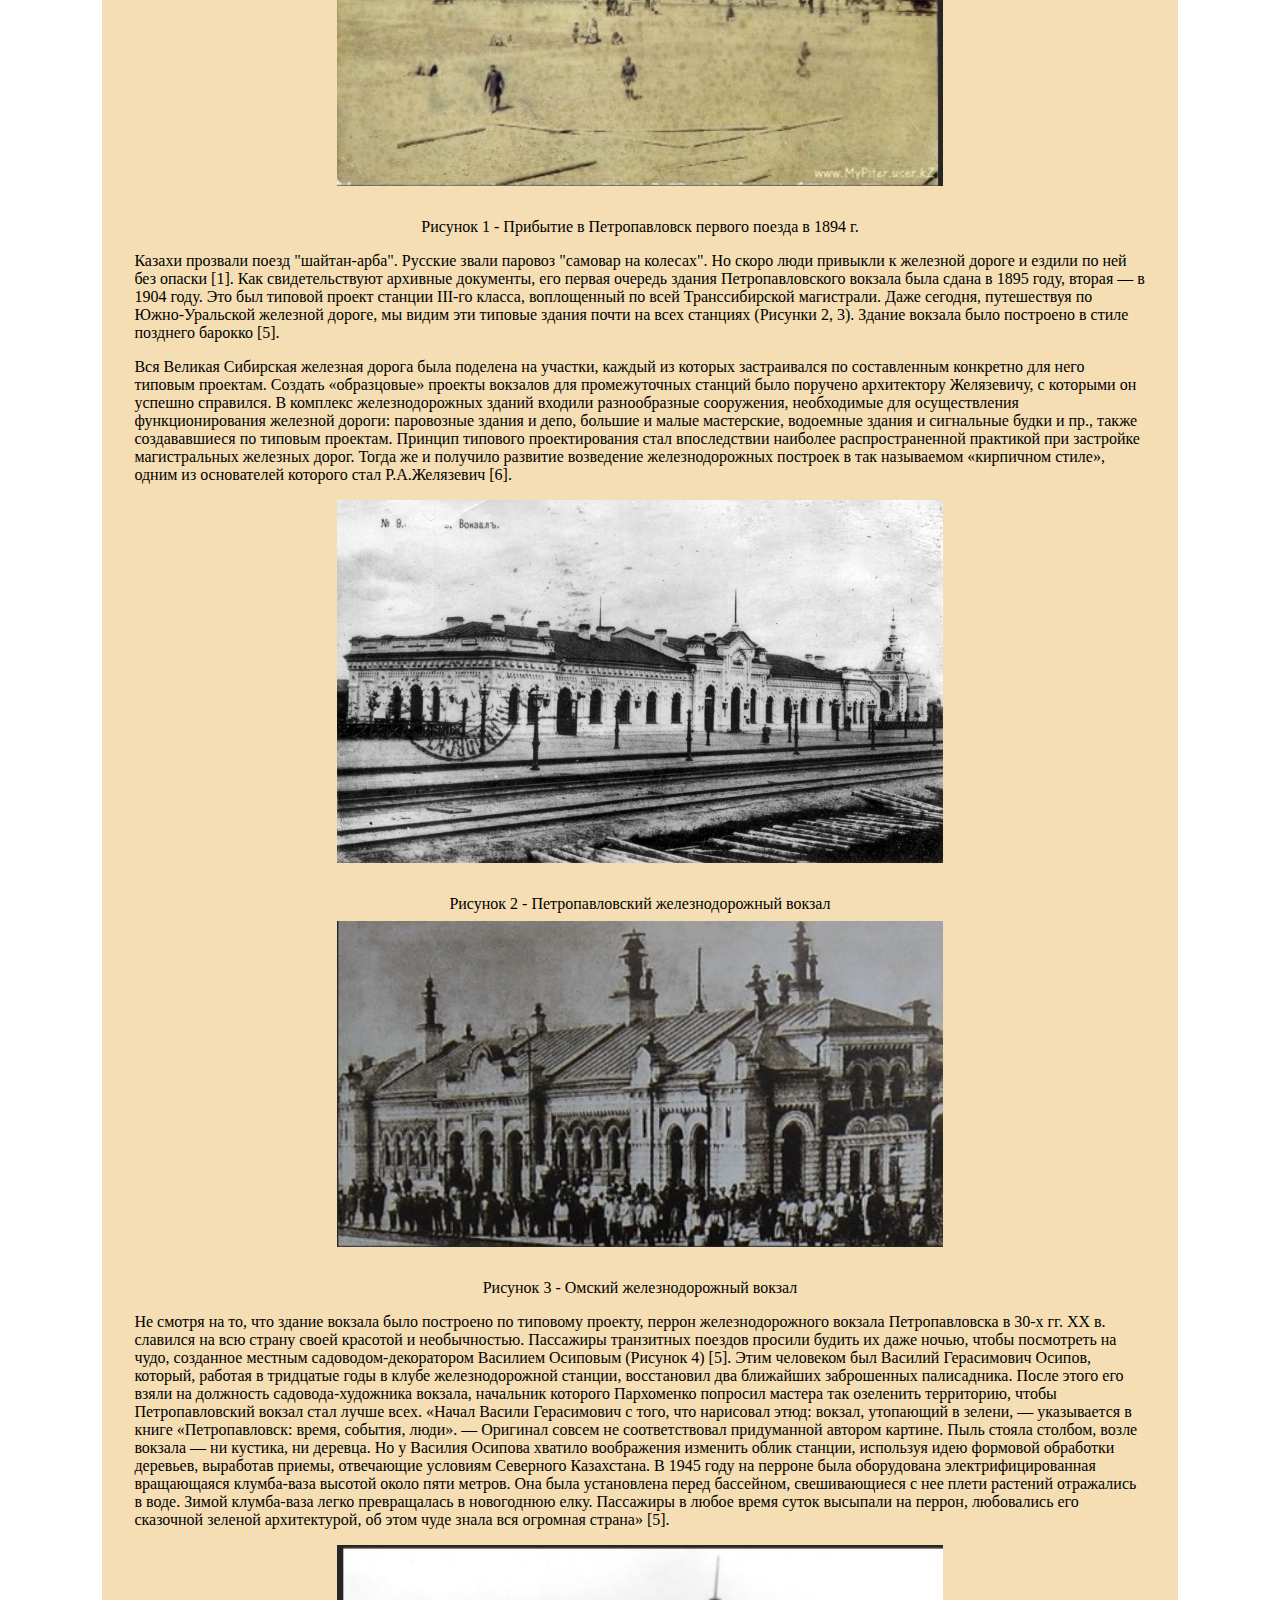
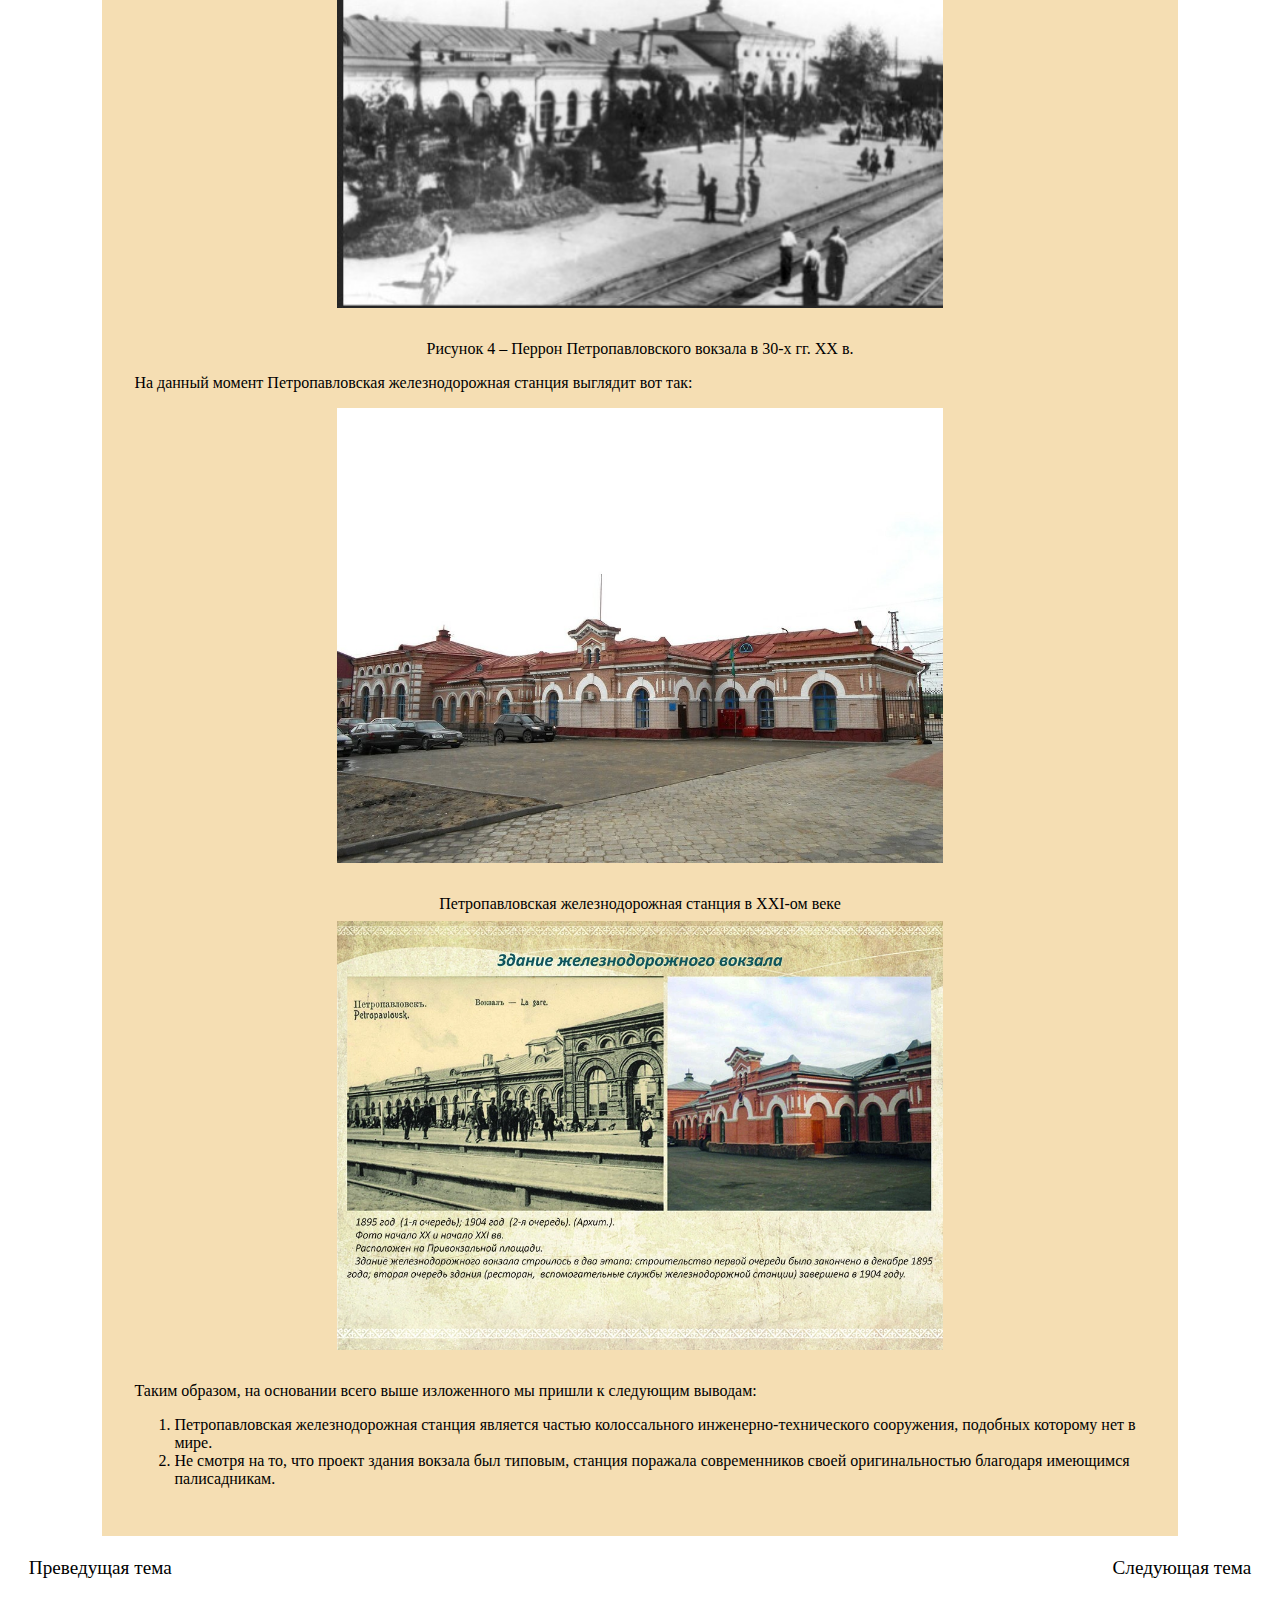
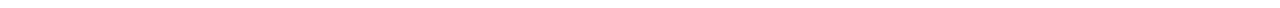
<file: History.html>
<!DOCTYPE html>
<html lang="en">
  <head>
    <meta charset="UTF-8" />
    <meta name="viewport" content="width=device-width, initial-scale=1.0" />
    <link
      href="https://cdn.jsdelivr.net/npm/bootstrap@5.3.1/dist/css/bootstrap.min.css"
      rel="stylesheet"
      integrity="sha384-4bw+/aepP/YC94hEpVNVgiZdgIC5+VKNBQNGCHeKRQN+PtmoHDEXuppvnDJzQIu9"
      crossorigin="anonymous"
    />
    <link href="/css/style-main.css" rel="stylesheet" />
    <link rel="preconnect" href="https://fonts.googleapis.com" />
    <link rel="preconnect" href="https://fonts.gstatic.com" crossorigin />
    <link
      href="https://fonts.googleapis.com/css2?family=Oswald:wght@300;700&family=Poiret+One&family=Poppins:wght@700&display=swap"
      rel="stylesheet"
    />
    <link rel="preconnect" href="https://fonts.googleapis.com" />
    <link
      href="https://fonts.googleapis.com/css2?family=Neucha&family=Oswald:wght@300;700&family=Pacifico&family=Poiret+One&family=Poppins:wght@700&display=swap"
      rel="stylesheet"
    />
    <title>Document</title>
  </head>
  <body>

    <!-- navbar -->
    <nav class="navbar navbar-dark bg-dark fixed-top">
      <div class="container-fluid">
        <a class="navbar-brand" href="/index.html">Петропавловская<span class="scnd">Станция</span></a>
        <button class="navbar-toggler" type="button" data-bs-toggle="offcanvas" data-bs-target="#offcanvasDarkNavbar"
          aria-controls="offcanvasDarkNavbar" aria-label="Toggle navigation">
          <span class="navbar-toggler-icon"></span>
        </button>
        <div class="offcanvas offcanvas-end text-bg-dark" tabindex="-1" id="offcanvasDarkNavbar"
          aria-labelledby="offcanvasDarkNavbarLabel">
          <div class="offcanvas-header">
            <h5 class="offcanvas-title" id="offcanvasDarkNavbarLabel">Petropavl</h5>
            <button type="button" class="btn-close btn-close-white" data-bs-dismiss="offcanvas"
              aria-label="Close"></button>
          </div>
          <div class="offcanvas-body">
            <ul class="navbar-nav justify-content-end flex-grow-1 pe-3">
              <li class="nav-item">
                <a class="nav-link" aria-current="page" href="/index.html">Home</a>
              </li>
              <li class="nav-item">
                <a class="nav-link active" href="/History.html">История</a>
              </li>
              <li class="nav-item">
                <a class="nav-link" href="/social.html">Социальная структура</a>
              </li>
              <li class="nav-item">
                <a class="nav-link" href="/culture.html">Культура</a>
              </li>
              <li class="nav-item">
                <a class="nav-link" href="/Economy.html">Экономика</a>
              </li>
              <li class="nav-item dropdown">
                <a class="nav-link dropdown-toggle" href="#" role="button" data-bs-toggle="dropdown"
                  aria-expanded="false">
                  Дополнительно
                </a>
                <ul class="dropdown-menu dropdown-menu-dark">
                  <li><a class="dropdown-item" href="/useful_ref.html">Ссылки</a></li>
                  <li><a class="dropdown-item" href="https://www.instagram.com/kyzylzhar_abay_mektebi/">Школа</a></li>
                  <li>
                    <hr class="dropdown-divider">
                  </li>
                  <li><a class="dropdown-item" href="https://www.instagram.com/zhansar822/">Создатель</a></li>
                </ul>
              </li>
            </ul>
          </div>
        </div>
      </div>
    </nav>
    <!-- end of navbar -->

    
    <div class="main-container">
      <div class="titlere">
        <h2>История строительства Петропавловской железнодорожной станции</h2>
      </div>
      <div class="main">
        <p>
          Петропавловск имеет уникальное расположение на пересечении
          Транссибирской и Трансказахстанской магистралей. Первой из них была
          построена Транссибирская железная дорога. Великая Сибирская железная
          дорога, Транссибирская магистраль - крупнейшая в мире железная дорога,
          соединившая европейскую Россию с Дальним Востоком. Протяженность
          дороги от Челябинска до Владивостока составила 8,3 тыс. км. Строилась
          в 1891-1916 гг. Первые проекты Сибирской железной дороги
          разрабатывались в 1850-1870 гг. Для руководства строительством в 1891
          г. был создан Комитет Сибирской железной дороги. Сооружение Великой
          Сибирской магистрали велось одновременно с Западным и Восточным
          участками: Уссурийская железная дорога (1891-1897 гг.),
          Западно-Сибирская железная дорога(1892-1896 гг.), Забайкальская
          железная дорога, (1895-1900 гг.). Китайско-Восточная железная дорога
          (1897-1901 гг.), Кругобайкальская железная дорога (1899-1905 гг.).
          Амурская железная дорога (1908-1916 гг.) [1]. Сооружение магистрали
          велось под руководством инженеров О.П. Вяземского, Н.П. Меженинова,
          Н.А. Белелюбского, В.А. Заболоцкого, А.В. Ливеровского, К.Я.
          Михайловского и др. За основу строительства Транссибирской магистрали
          через Петропавловск был взят проект инженера Островского. Проект моста
          через Ишим в районе Петропавловска предложил профессор Н.А.
          Белелюбский [2]. По темпам, объемам работ, по природным условиям, в
          которых велось строительство, Транссибирская магистраль не имела
          аналогов в мире. В строительстве ежегодно участвовало около 60-80 тыс.
          рабочих, а также ссыльнокаторжные. Стоимость строительства к 1905 г.
          составила 1 млрд. руб. (вместо 329 млн. руб.), а к 1916 г. - 1,5 млрд.
          руб. Движение по магистрали было открыто в 1900 г., регулярное
          сквозное - в 1916 г. По магистрали курсировали поезда, оборудованные
          спальными вагонами, ресторанами, библиотеками, ваннами,
          гимнастическими залами. Сооружение Великой Сибирской железной дороги
          способствовало экономическому освоению края, укреплению позиций России
          на Дальнем Востоке [1].
        </p>
        <p>
          Официально строительство началось 19 (31) мая 1891 в районе близ
          Владивостока (Куперовская падь), на закладке присутствовал цесаревич
          Николай Александрович, будущий император Николай II. Фактически же
          строительство началось раньше, в начале марта 1891, когда началось
          строительство участка Миасс — Челябинск [1]. Одним из видных
          руководителей строительства одного из участков был инженер Николай
          Сергеевич Свиягин, в честь которого названа станция Свиягино. Часть
          необходимых грузов для строительства магистрали были доставлены
          Северным морским путём, учёный-гидролог Н. В. Морозов провёл 22
          парохода из Мурманска к устью Енисея [3].
        </p>
        <p>
          Рабочее движение поездов по Транссибу началось 21 октября (3 ноября)
          1901, после того, как было уложено «золотое звено» на последнем
          участке строительства Китайско-Восточной железной дороги. Регулярное
          сообщение между столицей империи — Санкт-Петербургом и тихоокеанскими
          портами России — Владивостоком и Дальним по железной дороге было
          установлено в июле 1903, когда Китайско-Восточная железная дорога,
          проходящая через Маньчжурию, была принята в постоянную («правильную»)
          эксплуатацию. Дата 1 (14) июля 1903 ознаменовала собой также ввод
          Великого Сибирского Пути в строй на всём его протяжении, хотя в
          рельсовом пути был перерыв: через Байкал приходилось переправлять
          поезда на специальном пароме. Непрерывный рельсовый путь между
          Санкт-Петербургом и Владивостоком появился после начала рабочего
          движения по Кругобайкальской железной дороге 18 сентября (1 октября)
          1904; а спустя год, 16 (29) октября 1905, Кругобайкальская дорога, как
          отрезок Великого Сибирского пути, была принята в постоянную
          эксплуатацию; и регулярные пассажирские поезда впервые в истории
          получили возможность следовать только по рельсам, без использования
          паромных переправ, от берегов Атлантического океана (из Западной
          Европы) до берегов Тихого океана (до Владивостока). После поражения
          России в русско-японской войне 1904-1905 возникла угроза того, что
          Россия будет вынуждена уйти из Манчжурии и таким образом лишиться
          контроля над Китайско-Восточной железной дорогой, тем самым потеряв
          восточную часть Транссиба. Необходимо было продолжить строительство
          так, чтобы магистраль проходила только по территории Российской
          империи.
        </p>
        <p>
          Конец строительства на территории Российской империи: 5 (18) октября
          1916, с пуском моста через Амур близ Хабаровска и началом движения
          поездов по этому мосту. Первый грузовой состав пришёл в Петропавловск
          11 июля 1894 г., а 24 августа - первый пассажирский поезд, состоявший
          из десяти классных двухосных вагонов, следовавший из Санкт-Петербурга
          в Омск. Краевед Яворская В. Н. приводит рассказ своего деда об этом
          эпохальном событии: "Людей на привокзальной площади собралось
          видимо-невидимо, а паровоз как загудит, как посыпались из трубы искры
          - и люди боялись, попадали кто куда, думая, что огнедышащее сооружение
          сойдет с рельсов и начнет их давить. Богослужение на площади,
          посвященное прибытию поезда, проводилось по христианскому и
          мусульманскому обрядам. Священник с крестом и имам в чалме стояли
          рядом и благословляли первый поезд. Степняки прозвали поезд
          шайтан-арбой. Поезда в то время шли медленно, и лихие наездники с
          гиканьем и свистом обгоняли паровоз"[3] (Рисунок 1). Стоимость
          строительства Транссиба с 1891 по 1913 составила 1 455 413 000 рублей
          (в ценах 1913 года). Это самая длинная железнодорожная магистраль
          мира, протяженностью 9289 км, и она проходит через наш город.
        </p>
        <div class="img">
          <img src="/images/Рисунок1.jpg" alt="" />
        </div>
        <p class="name">
          Рисунок 1 - Прибытие в Петропавловск первого поезда в 1894 г.
        </p>
        <p>
          Казахи прозвали поезд "шайтан-арба". Русские звали паровоз "самовар на
          колесах". Но скоро люди привыкли к железной дороге и ездили по ней без
          опаски [1]. Как свидетельствуют архивные документы, его первая очередь
          здания Петропавловского вокзала была сдана в 1895 году, вторая — в
          1904 году. Это был типовой проект станции III-го класса, воплощенный
          по всей Транссибирской магистрали. Даже сегодня, путешествуя по
          Южно-Уральской железной дороге, мы видим эти типовые здания почти на
          всех станциях (Рисунки 2, 3). Здание вокзала было построено в стиле
          позднего барокко [5].
        </p>
        <p>
          Вся Великая Сибирская железная дорога была поделена на участки, каждый
          из которых застраивался по составленным конкретно для него типовым
          проектам. Создать «образцовые» проекты вокзалов для промежуточных
          станций было поручено архитектору Желязевичу, с которыми он успешно
          справился. В комплекс железнодорожных зданий входили разнообразные
          сооружения, необходимые для осуществления функционирования железной
          дороги: паровозные здания и депо, большие и малые мастерские,
          водоемные здания и сигнальные будки и пр., также создававшиеся по
          типовым проектам. Принцип типового проектирования стал впоследствии
          наиболее распространенной практикой при застройке магистральных
          железных дорог. Тогда же и получило развитие возведение
          железнодорожных построек в так называемом «кирпичном стиле», одним из
          основателей которого стал Р.А.Желязевич [6].
        </p>
        <div class="img">
          <img src="/images/bg.jpg" alt="" />
        </div>
        <p class="name">Рисунок 2 - Петропавловский железнодорожный вокзал</p>
        <div class="img">
          <img src="/images/Омский жд вокзал.jpg" alt="" />
        </div>
        <p class="name">Рисунок 3 - Омский железнодорожный вокзал</p>
        <p>
          Не смотря на то, что здание вокзала было построено по типовому
          проекту, перрон железнодорожного вокзала Петропавловска в 30-х гг. ХХ
          в. славился на всю страну своей красотой и необычностью. Пассажиры
          транзитных поездов просили будить их даже ночью, чтобы посмотреть на
          чудо, созданное местным садоводом-декоратором Василием Осиповым
          (Рисунок 4) [5]. Этим человеком был Василий Герасимович Осипов,
          который, работая в тридцатые годы в клубе железнодорожной станции,
          восстановил два ближайших заброшенных палисадника. После этого его
          взяли на должность садовода-художника вокзала, начальник которого
          Пархоменко попросил мастера так озеленить территорию, чтобы
          Петропавловский вокзал стал лучше всех. «Начал Васили Герасимович с
          того, что нарисовал этюд: вокзал, утопающий в зелени, — указывается в
          книге «Петропавловск: время, события, люди». — Оригинал совсем не
          соответствовал придуманной автором картине. Пыль стояла столбом, возле
          вокзала — ни кустика, ни деревца. Но у Василия Осипова хватило
          воображения изменить облик станции, используя идею формовой обработки
          деревьев, выработав приемы, отвечающие условиям Северного Казахстана.
          В 1945 году на перроне была оборудована электрифицированная
          вращающаяся клумба-ваза высотой около пяти метров. Она была
          установлена перед бассейном, свешивающиеся с нее плети растений
          отражались в воде. Зимой клумба-ваза легко превращалась в новогоднюю
          елку. Пассажиры в любое время суток высыпали на перрон, любовались его
          сказочной зеленой архитектурой, об этом чуде знала вся огромная
          страна» [5].
        </p>
        <div class="img">
          <img src="/images/Перон.jpg" alt="" />
        </div>
        <p class="name">
          Рисунок 4 – Перрон Петропавловского вокзала в 30-х гг. ХХ в.
        </p>
        <p>
          На данный момент Петропавловская железнодорожная станция выглядит вот так:
        </p>
        <div class="img">
          <img src="/images/жджд.jpg" alt="">
        </div>
        <p class="name">
          Петропавловская железнодорожная станция в XXI-ом веке
        </p>
        <div class="img">
          <img src="/images/серый_фон_жд_станция.webp" alt="">
        </div>
        <p>
          Таким образом, на основании всего выше изложенного мы пришли к
          следующим выводам:
        </p>
        <ol>
          <li>
             Петропавловская железнодорожная станция является частью
            колоссального инженерно-технического сооружения, подобных которому
            нет в мире.
          </li>
          <li>
             Не смотря на то, что проект здания вокзала был типовым, станция
            поражала современников своей оригинальностью благодаря имеющимся
            палисадникам.
          </li>
        </ol>
      </div>
    </div>



    <footer>
      <div class="fot-cont">
        <a href="/index.html" class="none">Преведущая тема</a>
        <a href="/index.html"><button class="footer">&#8249;</button></a>
        <a href="/economy.html"><button class="footer">&#8250;</button></a>
        <a href="/economy.html" class="none">Следующая тема</a>
      </div>
    </footer>



    <script
      src="https://cdn.jsdelivr.net/npm/bootstrap@5.3.1/dist/js/bootstrap.bundle.min.js"
      integrity="sha384-HwwvtgBNo3bZJJLYd8oVXjrBZt8cqVSpeBNS5n7C8IVInixGAoxmnlMuBnhbgrkm"
      crossorigin="anonymous"
    ></script>
  </body>
</html>
</file>
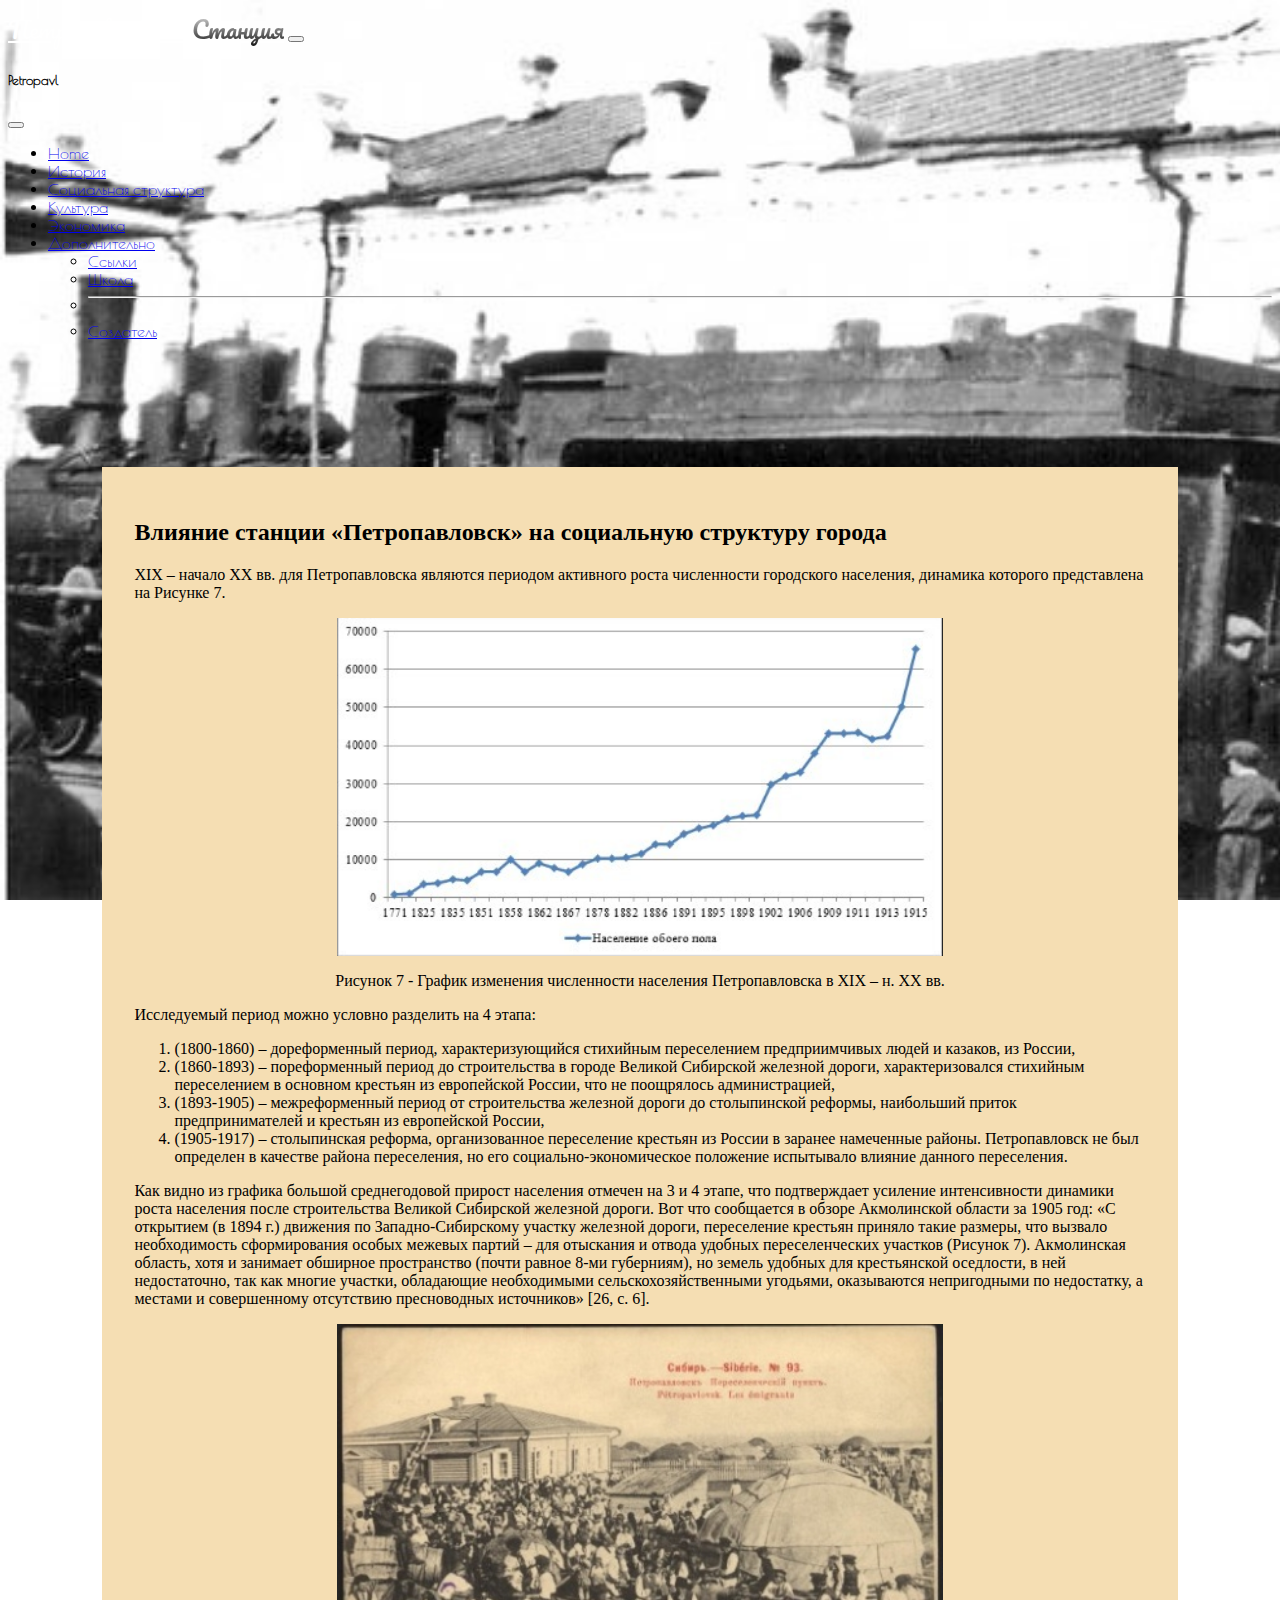
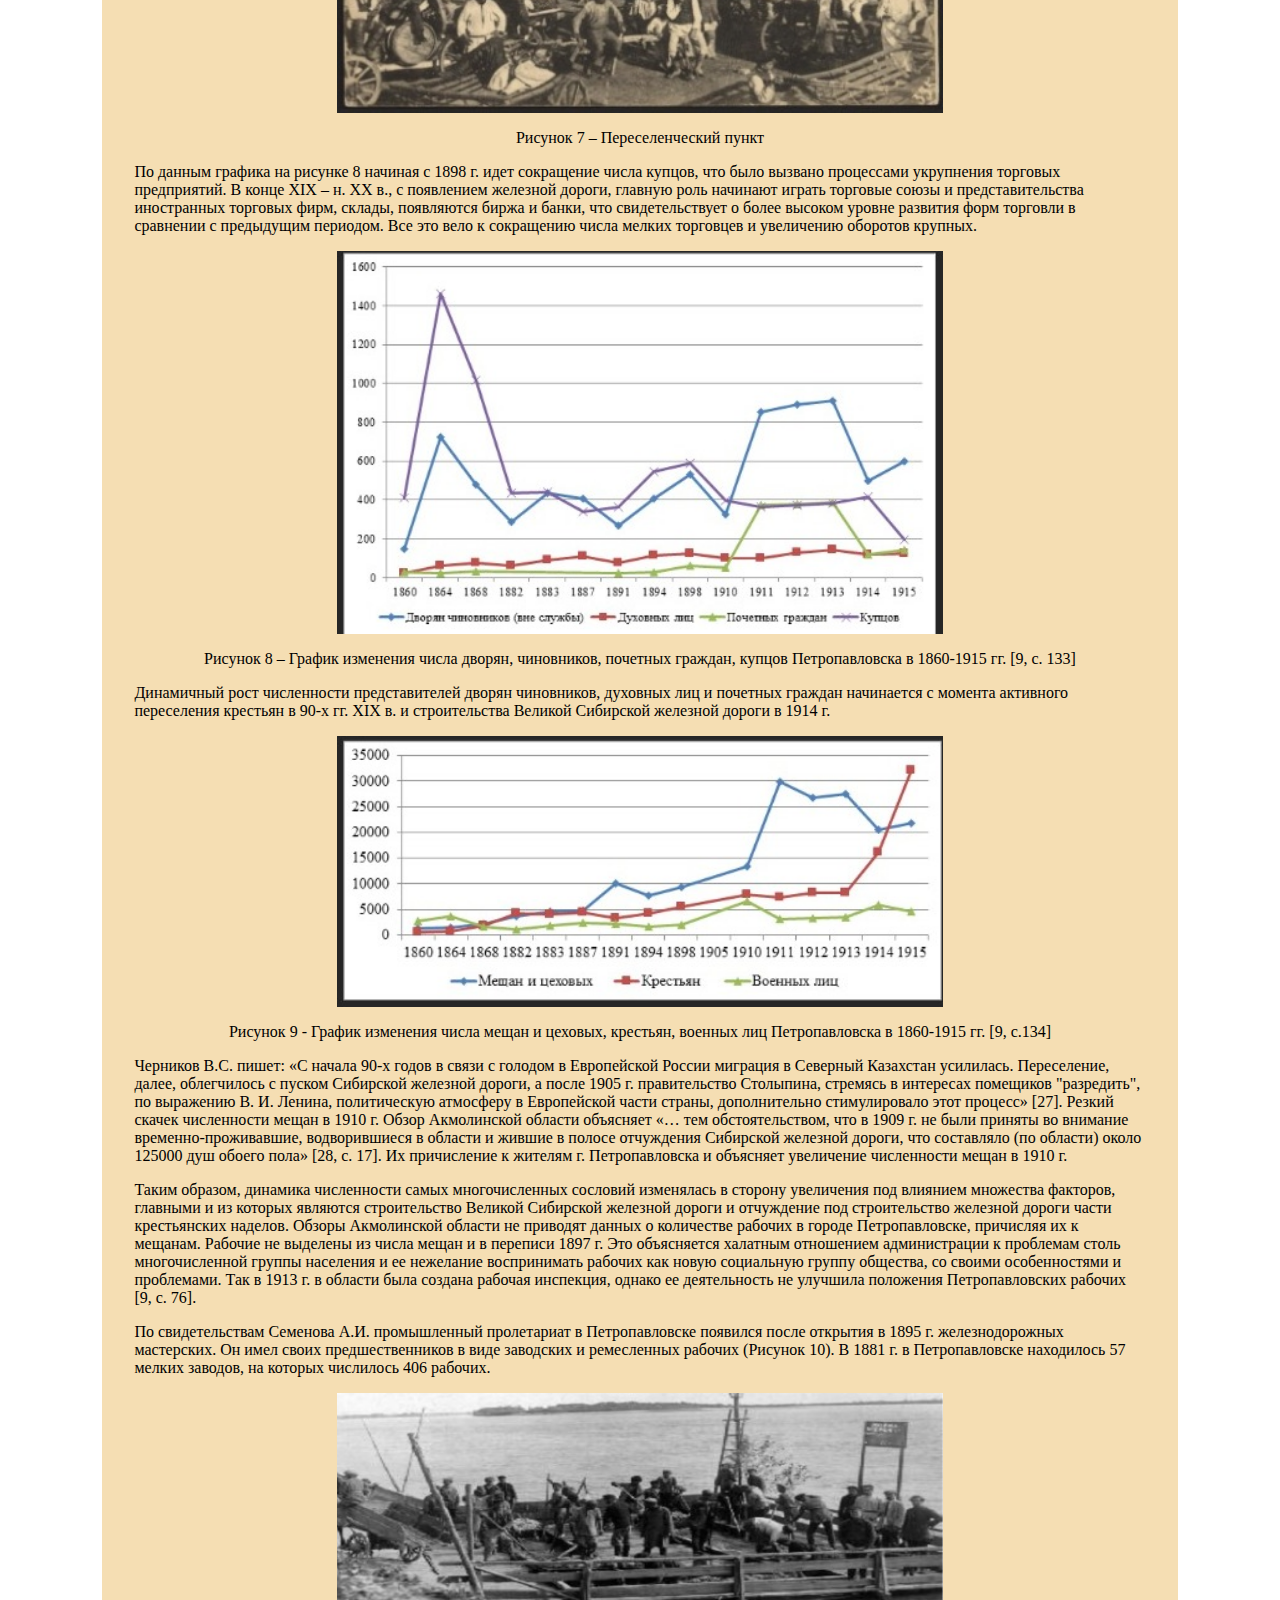
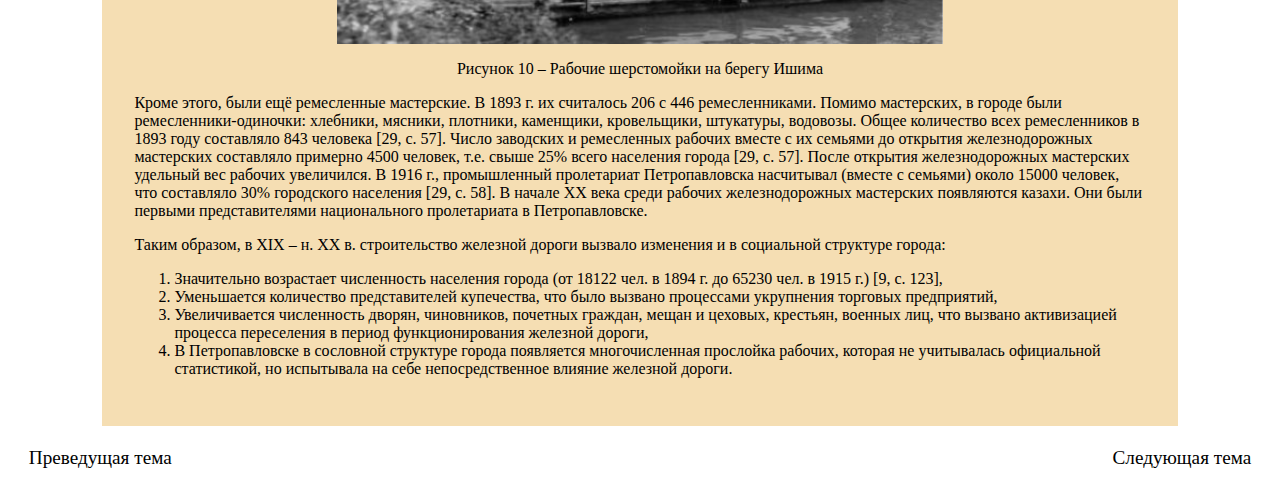
<file: social.html>
<!DOCTYPE html>
<html lang="en">
<head>
    <meta charset="UTF-8">
    <meta name="viewport" content="width=device-width, initial-scale=1.0">
    <link href="https://cdn.jsdelivr.net/npm/bootstrap@5.3.1/dist/css/bootstrap.min.css" rel="stylesheet" integrity="sha384-4bw+/aepP/YC94hEpVNVgiZdgIC5+VKNBQNGCHeKRQN+PtmoHDEXuppvnDJzQIu9" crossorigin="anonymous">
    <link href="/css/style-main.css" rel="stylesheet">
    <link rel="preconnect" href="https://fonts.googleapis.com">
    <link rel="preconnect" href="https://fonts.gstatic.com" crossorigin>
    <link href="https://fonts.googleapis.com/css2?family=Oswald:wght@300;700&family=Poiret+One&family=Poppins:wght@700&display=swap" rel="stylesheet">
    <link rel="preconnect" href="https://fonts.googleapis.com">
    <link href="https://fonts.googleapis.com/css2?family=Neucha&family=Oswald:wght@300;700&family=Pacifico&family=Poiret+One&family=Poppins:wght@700&display=swap" rel="stylesheet">
    <title>Document</title>

</head>
<body>
    <!-- navbar -->
    <nav class="navbar navbar-dark bg-dark fixed-top">
        <div class="container-fluid">
          <a class="navbar-brand" href="/index.html">Петропавловская<span class="scnd">Станция</span></a>
          <button class="navbar-toggler" type="button" data-bs-toggle="offcanvas" data-bs-target="#offcanvasDarkNavbar"
            aria-controls="offcanvasDarkNavbar" aria-label="Toggle navigation">
            <span class="navbar-toggler-icon"></span>
          </button>
          <div class="offcanvas offcanvas-end text-bg-dark" tabindex="-1" id="offcanvasDarkNavbar"
            aria-labelledby="offcanvasDarkNavbarLabel">
            <div class="offcanvas-header">
              <h5 class="offcanvas-title" id="offcanvasDarkNavbarLabel">Petropavl</h5>
              <button type="button" class="btn-close btn-close-white" data-bs-dismiss="offcanvas"
                aria-label="Close"></button>
            </div>
            <div class="offcanvas-body">
              <ul class="navbar-nav justify-content-end flex-grow-1 pe-3">
                <li class="nav-item">
                  <a class="nav-link" aria-current="page" href="/index.html">Home</a>
                </li>
                <li class="nav-item">
                  <a class="nav-link" href="/History.html">История</a>
                </li>
                <li class="nav-item">
                  <a class="nav-link active" href="/social.html">Социальная структура</a>
                </li>
                <li class="nav-item">
                  <a class="nav-link" href="/culture.html">Культура</a>
                </li>
                <li class="nav-item">
                  <a class="nav-link" href="/Economy.html">Экономика</a>
                </li>
                <li class="nav-item dropdown">
                  <a class="nav-link dropdown-toggle" href="#" role="button" data-bs-toggle="dropdown"
                    aria-expanded="false">
                    Дополнительно
                  </a>
                  <ul class="dropdown-menu dropdown-menu-dark">
                    <li><a class="dropdown-item" href="/useful_ref.html">Ссылки</a></li>
                    <li><a class="dropdown-item" href="https://www.instagram.com/kyzylzhar_abay_mektebi/">Школа</a></li>
                    <li>
                      <hr class="dropdown-divider">
                    </li>
                    <li><a class="dropdown-item" href="https://www.instagram.com/zhansar822/">Создатель</a></li>
                  </ul>
                </li>
              </ul>
            </div>
          </div>
        </div>
    </nav>
    <!-- end of navbar -->

    <div class="main-container">
        <div class="titlere">
          <h2>Влияние станции «Петропавловск» на социальную структуру города</h2>
        </div>
        <div class="main">
            <p>
                XIX – начало ХХ вв. для Петропавловска являются периодом активного роста численности городского населения, динамика которого представлена на Рисунке 7.
            </p>
            <div class="img">
                <img src="/images/statistic 1.jpg" alt="">
            </div>
            <div class="name">
                Рисунок 7 - График изменения численности населения Петропавловска в XIX – н. ХХ вв.
            </div>
            <p>
                Исследуемый период можно условно разделить на 4 этапа: 
            </p>
            <ol>
                <li>
                    (1800-1860) – дореформенный период, характеризующийся стихийным переселением предприимчивых людей и казаков, из России, 
                </li>
                <li>
                    (1860-1893) – пореформенный период до строительства в городе Великой Сибирской железной дороги, характеризовался стихийным переселением в основном крестьян из европейской России, что не поощрялось администрацией, 
                </li>
                <li>
                    (1893-1905) – межреформенный период от строительства железной дороги до столыпинской реформы, наибольший приток предпринимателей и крестьян из европейской России, 
                </li>
                <li>
                    (1905-1917) – столыпинская реформа, организованное переселение крестьян из России в заранее намеченные районы. Петропавловск не был определен в качестве района переселения, но его социально-экономическое положение испытывало влияние данного переселения. 
                </li>
            </ol>
            <p>
                Как видно из графика большой среднегодовой прирост населения отмечен на 3 и 4 этапе, что подтверждает усиление интенсивности динамики роста населения после строительства Великой Сибирской железной дороги. 
                Вот что сообщается в обзоре Акмолинской области за 1905 год: «С открытием (в 1894 г.) движения по Западно-Сибирскому участку железной дороги, переселение крестьян приняло такие размеры, что вызвало необходимость сформирования особых межевых партий – для отыскания и отвода удобных переселенческих участков (Рисунок 7). Акмолинская область, хотя и занимает обширное пространство (почти равное 8-ми губерниям), но земель удобных для крестьянской оседлости, в ней недостаточно, так как многие участки, обладающие необходимыми сельскохозяйственными угодьями, оказываются непригодными по недостатку, а местами и совершенному отсутствию пресноводных источников» [26, с. 6].
            </p>
            <div class="img">
                <img src="/images/punct.jpg" alt="">
            </div>
            <div class="name">
                Рисунок 7 – Переселенческий пункт
            </div>
            <p>
                По данным графика на рисунке 8 начиная с 1898 г. идет сокращение числа купцов, что было вызвано процессами укрупнения торговых предприятий. В конце XIX – н. ХХ в., с появлением железной дороги, главную роль начинают играть торговые союзы и представительства иностранных торговых фирм, склады, появляются биржа и банки, что свидетельствует о более высоком уровне развития форм торговли в сравнении с предыдущим периодом. Все это вело к сокращению числа мелких торговцев и увеличению оборотов крупных.
            </p>
            <div class="img">
                <img src="/images/sts2.jpg" alt="">
            </div>
            <div class="name">
                Рисунок 8 – График изменения числа дворян, чиновников, почетных граждан, купцов Петропавловска в 1860-1915 гг. [9, с. 133]
            </div>
            <p>
                Динамичный рост численности представителей дворян чиновников, духовных лиц и почетных граждан начинается с момента активного переселения крестьян в 90-х гг. XIX в. и строительства Великой Сибирской железной дороги в 1914 г. 
            </p>
            <div class="img">
                <img src="/images/sts3.jpg" alt="">
            </div>
            <div class="name">
                Рисунок 9 - График изменения числа мещан и цеховых, крестьян, военных лиц Петропавловска в 1860-1915 гг.  [9, с.134]
            </div>
            <p>
                Черников В.С. пишет: «С начала 90-х годов в связи с голодом в Европейской России миграция в Северный Казахстан усилилась. Переселение, далее, облегчилось с пуском Сибирской железной дороги, а после 1905 г. правительство Столыпина, стремясь в интересах помещиков "разредить", по выражению В. И. Ленина, политическую атмосферу в Европейской части страны, дополнительно стимулировало этот процесс» [27].
                Резкий скачек численности мещан в 1910 г. Обзор Акмолинской области объясняет «… тем обстоятельством, что в 1909 г. не были приняты во внимание временно-проживавшие, водворившиеся в области и жившие в полосе отчуждения Сибирской железной дороги, что составляло (по области) около 125000 душ обоего пола» [28, с. 17]. Их причисление к жителям г. Петропавловска и объясняет увеличение численности мещан в 1910 г. 
            </p>
            <p>
                Таким образом, динамика численности самых многочисленных сословий изменялась в сторону увеличения под влиянием множества факторов, главными и из которых являются строительство Великой Сибирской железной дороги и отчуждение под строительство железной дороги части крестьянских наделов. 
                Обзоры Акмолинской области не приводят данных о количестве рабочих в городе Петропавловске, причисляя их к мещанам. Рабочие не выделены из числа мещан и в переписи 1897 г. Это объясняется халатным отношением администрации к проблемам столь многочисленной группы населения и ее нежелание воспринимать рабочих как новую социальную группу общества, со своими особенностями и проблемами. Так в 1913 г. в области была создана рабочая инспекция, однако ее деятельность не улучшила положения Петропавловских рабочих [9, с. 76]. 
            </p>
            <p>
                По свидетельствам Семенова А.И. промышленный пролетариат в Петропавловске появился после открытия в 1895 г. железнодорожных мастерских. Он имел своих предшественников в виде заводских и ремесленных рабочих (Рисунок 10). В 1881 г. в Петропавловске находилось 57 мелких заводов, на которых числилось 406 рабочих. 
            </p>
            <div class="img">
                <img src="/images/arb.jpg" alt="">
            </div>
            <div class="name">
                Рисунок 10 – Рабочие шерстомойки на берегу Ишима
            </div>
            <p>
                Кроме этого, были ещё ремесленные мастерские. В 1893 г. их считалось 206 с 446 ремесленниками. Помимо мастерских, в городе были ремесленники-одиночки: хлебники, мясники, плотники, каменщики, кровельщики, штукатуры, водовозы. Общее количество всех ремесленников в 1893 году составляло 843 человека [29, с. 57].
                Число заводских и ремесленных рабочих вместе с их семьями до открытия железнодорожных мастерских составляло примерно 4500 человек, т.е. свыше 25% всего населения города [29, с. 57]. После открытия железнодорожных мастерских удельный вес рабочих увеличился. В 1916 г., промышленный пролетариат Петропавловска насчитывал (вместе с семьями) около 15000 человек, что составляло 30% городского населения [29, с. 58]. В начале XX века среди рабочих железнодорожных мастерских появляются казахи. Они были первыми представителями национального пролетариата в Петропавловске. 
            </p>
            <p>
                Таким образом, в ХIХ – н. ХХ в. строительство железной дороги вызвало изменения и в социальной структуре города: 
            </p>
            <ol>
                <li>
                        Значительно возрастает численность населения города (от 18122 чел. в 1894 г. до 65230 чел. в 1915 г.) [9, с. 123], 
                </li>
                <li>
                        Уменьшается количество представителей купечества, что было вызвано процессами укрупнения торговых предприятий,
                </li>
                <li>
                        Увеличивается численность дворян, чиновников, почетных граждан, мещан и цеховых, крестьян, военных лиц, что вызвано активизацией процесса переселения в период функционирования железной дороги,
                </li>
                <li>
                        В Петропавловске в сословной структуре города появляется многочисленная прослойка рабочих, которая не учитывалась официальной статистикой, но испытывала на себе непосредственное влияние железной дороги.
                </li>
            </ol>
        </div>
    </div>


      <footer>
        <div class="fot-cont">
          <a href="/economy.html" class="none">Преведущая тема</a>
          <a href="/economy.html"><button class="footer">&#8249;</button></a>
          <a href="/culture.html"><button class="footer">&#8250;</button></a>
          <a href="/culture.html" class="none">Следующая тема</a>
        </div>
      </footer>


      <script src="https://cdn.jsdelivr.net/npm/bootstrap@5.3.1/dist/js/bootstrap.bundle.min.js"
    integrity="sha384-HwwvtgBNo3bZJJLYd8oVXjrBZt8cqVSpeBNS5n7C8IVInixGAoxmnlMuBnhbgrkm"
    crossorigin="anonymous"></script>
</body>
</html>
</file>
<file: css/style.css>
body{
  background-image: url(/images/bg.jpg);
  background-repeat: no-repeat;
  background-size: cover;
  background-attachment: fixed;
  font-family: 'Oswald', sans-serif;
  font-family: 'Poiret One';
  /* font-family: 'Poppins', sans-serif; */
  /* font-family: 'Neucha', cursive; */
  /* font-family: Pacifico; */
}
.navbar-brand{
  font-size: 1.5em;
  color: #ffffff;
  font-family: Pacifico;
  font-style: normal;
  font-weight: 400;
  line-height: normal;
}

.scnd{
  background: linear-gradient(180deg, #ffffff 0%, #000000 100%);
  background-clip: text;
  font-family: Pacifico;
  -webkit-background-clip: text;
  -webkit-text-fill-color: transparent;
}

@media (max-width: 768px){
  .navbar-brand{
    font-size: 1rem;
  }
}
/* Медиа запросы для нав бара */
/* Логотип */


.grid-container{
  display: grid;
  grid-template-rows: repeat(3, 1fr);
  grid-template-columns: repeat(2, 1fr);
  height: 100vh;
  -webkit-touch-callout: none; /* iOS Safari */
    -webkit-user-select: none; /* Safari */
    -khtml-user-select: none; /* Konqueror HTML */
    -moz-user-select: none; /* Firefox */
    -ms-user-select: none; /* Internet Explorer/Edge */
        user-select: none;
}

#logo-brand{
  width: 100%;
  margin-right: auto;
  margin-left: auto;
  grid-row: 2/3;
}

.svg-container{
  width: fit-content;
  margin-left: auto;
  margin-right: auto;
  background-color: rgb(255, 255, 255);
  border-style: solid;
  border-width: 1.5px;
}

.logo-in{
  width: 100%;
  padding: 1rem 1rem 1rem 1rem;
}


.sub{
  padding: 0.5% 1% 1% 1%;
}

.container-desk{
  background-color: white;
  width: 90%;
  border-style: solid;
  border-width: 1.5px;
  grid-row: 2/3;
  font-weight: 600;
  
}

.h1{
  text-align: center;
}

.p-c{
  padding: 1.5%;
}


@media(max-width: 800px){
  .grid-container{
    grid-template-columns: repeat(1, 1fr);
  }
  .container-desk{
    grid-row: 3/4;
    width: 100%;
  }
}

/* содержание страницы */

.main{
  height: fit-content;
  background: linear-gradient(180deg, rgba(255, 255, 255, 0) 0%, rgb(0, 0, 0) 36.98%);}

.grid-card{
  display: grid;
  grid-template-columns: 1fr 1fr;
  grid-template-rows: repeat(2);
}

.card{
  width: 70%;
  height: 30%;
  margin-left: auto;
  margin-right: auto;
  margin-top: 3rem;
  margin-bottom: 3rem;
  height: fit-content;
  background-color: rgb(221, 211, 211);
  font-weight: 600;
  
}

.card>img{
  width: 100%;
}

.btn{
  width: fit-content;
  padding: 1rem;
  background-color: rgb(124, 124, 124);
  align-self: center;
  margin-bottom: 0.5rem;
  border: none;
}

.btn:hover{
  background-color: royalblue;
}




@media(max-width: 800px){
  .grid-card{
    grid-template-columns: 1fr;
    grid-template-rows: repeat(4);
  }
  .card{
    width: 100%;
    margin-left: 0%;
    margin-right: 0%;
  }
}
</file>
<file: css/style-main.css>
body{
    background-image: url(/images/Паровоз\ на\ ст.\ Петропавловск.jpg);
    background-repeat: no-repeat;
    background-size: cover;
    background-attachment: fixed;
  }

  .navbar-brand{
    font-size: 1.5em;
    color: #ffffff;
    font-family: Pacifico;
    font-style: normal;
    font-weight: 400;
    line-height: normal;
  }

  .navbar{
    font-family: 'Poiret One';
  }
  
  .scnd{
    background: linear-gradient(180deg, #ffffff 0%, #000000 100%);
    background-clip: text;
    -webkit-background-clip: text;
    -webkit-text-fill-color: transparent;
  }
  
  @media (max-width: 768px){
    .navbar-brand{
      font-size: 1rem;
    }
  }
  /* Медиа запросы для нав бара */

.main-container{
  width: 80%;
  margin-left:auto;
  margin-right: auto;
  margin-top: 10%;
  background-color: wheat;
  padding: 2rem;
}

.main-container>.main>.img{
  width: 60%;
  margin-left: auto;
  margin-right: auto;
}

.main-container>.main>.name{
  text-align: center;
  margin-bottom: 0.5rem;
}

.main-container img{
  width: 100%;
  padding: 0% 0% 2% 0%;
}

.container_table{
    width: 100%;
    padding: 2%;
}

table.iksweb{
    width: 80%;
    border-collapse:collapse;
    border-spacing:0;
    margin-left: auto;
    margin-right: auto
}
table.iksweb,table.iksweb td, table.iksweb th {
	border: 2px solid #595959;
}
table.iksweb td,table.iksweb th {
	padding: 3px;
	width: auto;
	height: auto;
}
table.iksweb th {
	background: #347c99; 
	color: #fff; 
	font-weight: normal;
}


@media(max-width: 800px){
      .main-container{
        width: 100%;
        margin-top: 15%;
        padding: 1.3rem;
      }
      .main-container>.main>.img{
        width: 100%;
      }
      table.iksweb{
        width: 100%;
        margin-left: 0;
        margin-right: 0;
    }
}

button.footer{
  font-size: 1.5rem;
  border: none;
  background-color: white;
  display: none;
}

footer{
  background-color: white;
  height: 5%;
  width: 100%;
  
}

.fot-cont{
  display: flex ;
  justify-content: space-between;
  padding: 1.3rem;
}
.fot-cont a{
  text-decoration: none;
  font-weight: 500;
  font-size: 1.2rem;
  color: #000000;
}


.fot-cont a:hover{
  color: #ffffff;
  transition: color .2s;
}

@media(max-width: 800px){
  button.footer{
    display: flex;
  }
  .fot-cont>.none{
    display: none;
  }
}
</file>
